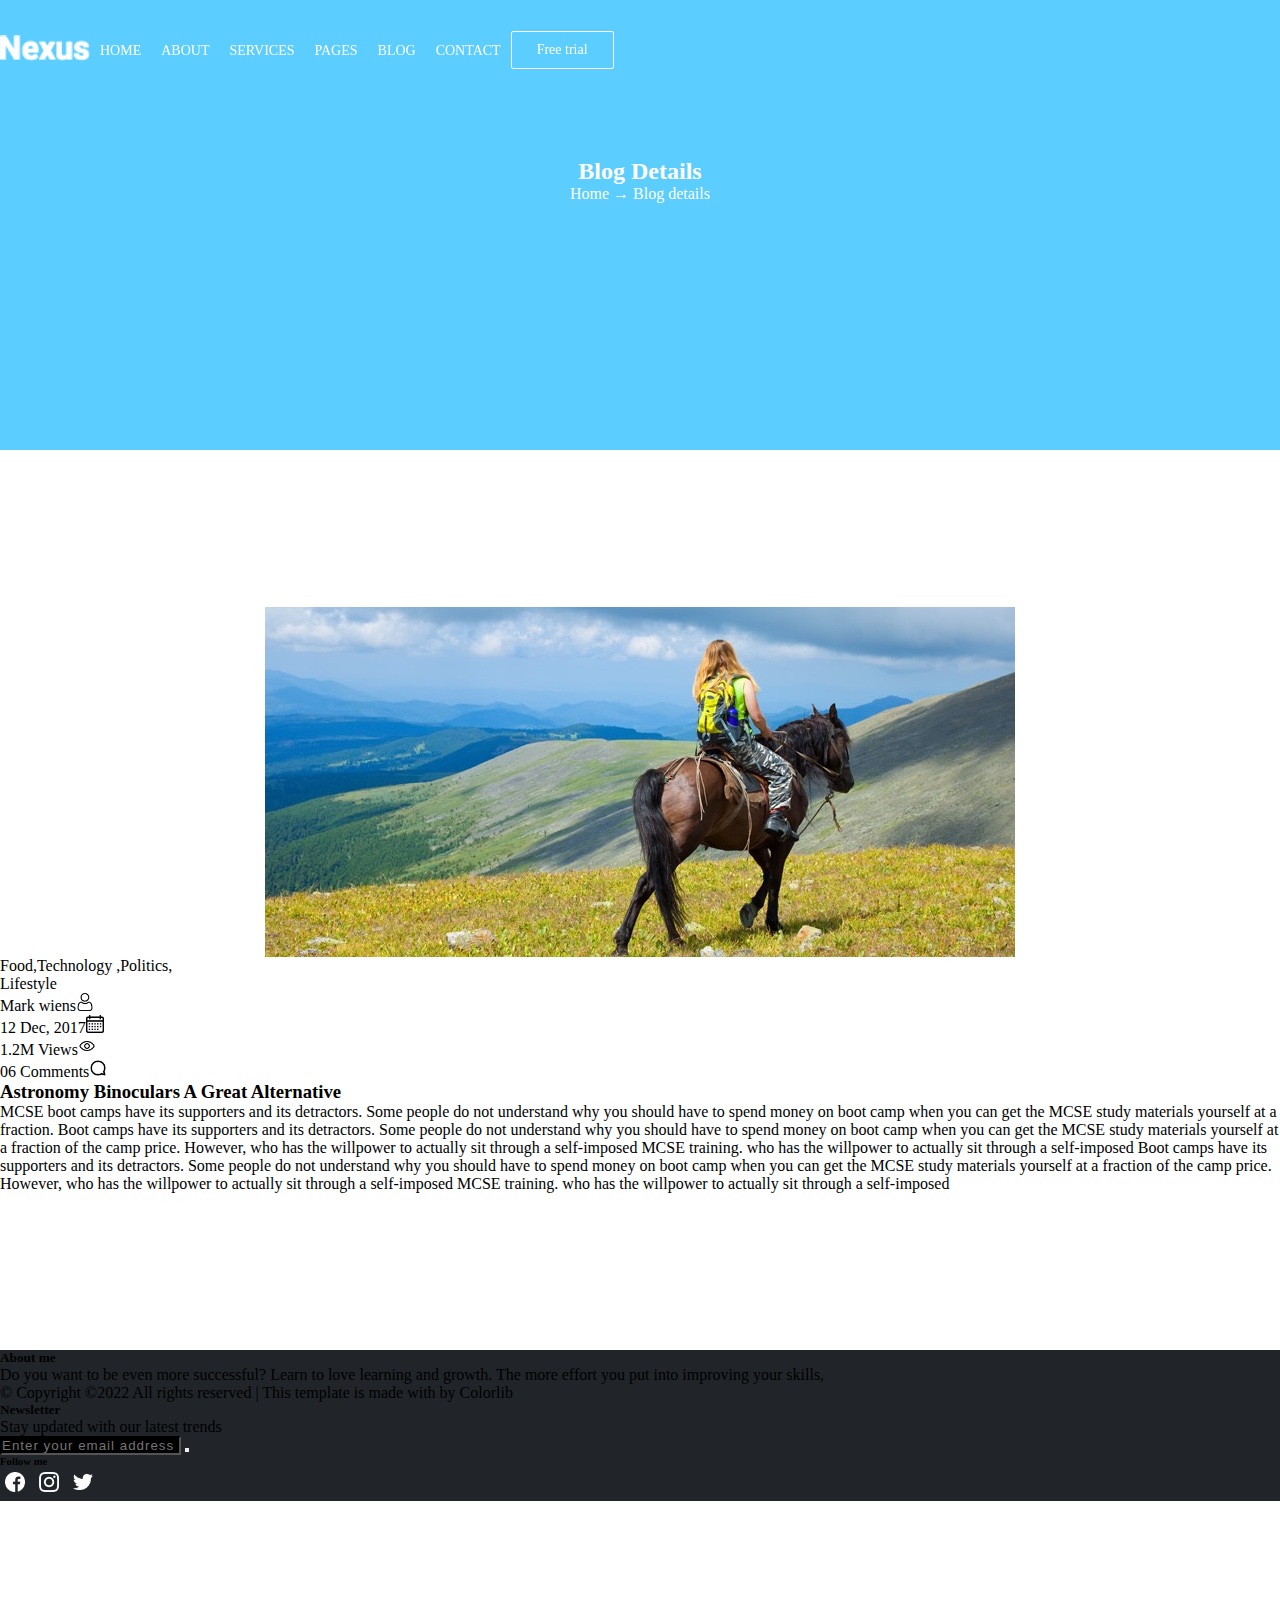
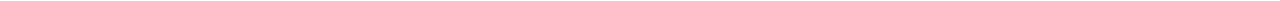
<file: blog-details.html>
<!DOCTYPE html>
<html lang="en">
<head>
    <meta charset="UTF-8">
    <meta http-equiv="X-UA-Compatible" content="IE=edge">
    <meta name="viewport" content="width=device-width, initial-scale=1.0">
    
    <link rel="stylesheet" href="style.css">
    <link href="https://cdn.jsdelivr.net/npm/bootstrap@5.2.1/dist/css/bootstrap.min.css" rel="stylesheet" integrity="sha384-iYQeCzEYFbKjA/T2uDLTpkwGzCiq6soy8tYaI1GyVh/UjpbCx/TYkiZhlZB6+fzT" crossorigin="anonymous">
    <link rel="shortcut icon" href="Images/svg-black-and-whiteblack-buildin.png" type="image/x-icon">
    <title>Nexus SaaS</title>
</head>
<body>
    <div class="heder-2">
    
        <div class="navbar">
            <div class="container  ">
                
                <a href="#"> <img src="Images/logo.png" id="logo"> </a> 
                
                <ul >
                    <li><a href="index.html ">Home</a></li>
                    <li><a href="about.html">About</a></li>
                    <li><a href="service.html">Services</a></li>
              
                  <div class="dropdown">
                <span>    <li><a href="#">Pages  </a></li></span>
                    <div class="dropdown-content">
                        <div id="preko">
                        <li> <a href="price.html">Pricing</a></li>

                            <li> <a href="#">Elements</a></li>
                        </div>
                    </div>
                  </div>
                  <div class="dropdown">
                    <span>    <li><a href="#">Blog  </a></li></span>
                        <div class="dropdown-content">
                            <div id="preko">
                            <li> <a href="blog.html">Blog</a></li>
    
                                <li> <a href="#">Blog details</a></li>
                            </div>
                        </div>
                      </div>
                    <li><a href="kontakt.html   ">contact</a></li>
                </ul>
                <div class="Free">
                    <a href="#">Free trial</a>
                </div>
            </div>
        </div>
        <div class="col-md-12">
    
            <div class="main-2">
                <h2>Blog Details</h2> 
                
                <p>Home &rarr;  Blog details</p>
            </div>
    </div>
        </div>


        <section>
            <div class="blog-details">
                <div class="container con4">

                    
                    <img src="Images/blog details1.png" alt="">
                        <!-- <div class="blog-details-view"> -->
                            <!-- <div class="blog-sekcija-2-row"> -->
                                <div class="blog-sekcija-2-text m-3 ">
                                    
                                    <p>Food,<a href="#">Technology</a>  ,Politics,<br> Lifestyle</p>
                                    <p>Mark wiens<a href="#"><img src="Images/user.png"></a></p>
                                    <p>12 Dec, 2017<a href="#"><img src="Images/calendar.png"></a></p>
                                    <p>1.2M Views<a href="#"><img src="Images/visibility.png"></a></p>
                                    <p>06 Comments<a href="#"><img src="Images/bubble-chat.png"></a></p>
                                    <div class="blog-sekcija-3-text m-3 ">
                                    
                                    <h3>Astronomy Binoculars A Great Alternative</h3>
                                    
                                    <p>MCSE boot camps have its supporters and its detractors. Some people do not understand why you should have to spend money on boot camp when you can get the MCSE study materials yourself at a fraction.
                                        
                                        Boot camps have its supporters and its detractors. Some people do not understand why you should have to spend money on boot camp when you can get the MCSE study materials yourself at a fraction of the camp price. However, who has the willpower to actually sit through a self-imposed MCSE training. who has the willpower to actually sit through a self-imposed
                                        
                                        Boot camps have its supporters and its detractors. Some people do not understand why you should have to spend money on boot camp when you can get the MCSE study materials yourself at a fraction of the camp price. However, who has the willpower to actually sit through a self-imposed MCSE training. who has the willpower to actually sit through a self-imposed</p>
                                    </div>
                                </div>
                            </div>
                    </div>
            </div>
        </section>

        <!-- footer -->
<footer class="w-100 py-4 flex-shrink-0">
    <div class="container py-4">
        <div class="row gy-4 gx-5">
            <div class="col-lg-4 col-md-6">
                <h5 class="h1 text-white">About me</h5>
                <p class="small text-muted">Do you want to be even more successful? Learn to love learning and growth. The more effort you put into improving your skills,</p>
                <p class="small text-muted mb-0">&copy; Copyright ©2022 All rights reserved | This template is made with  by <a target="_blank" href="https://colorlib.com/"> Colorlib </a></p>
            </div>
      
            <div class="col-lg-4 col-md-6">
                <h5 class="text-white mb-3">Newsletter</h5>
                <p class="small text-muted">Stay updated with our latest trends</p>
                <form action="#">
                    <div class="input-group mb-3">
                        <input class="form-control" type="email" placeholder="Enter your email address" aria-label="Enter your email address" aria-describedby="button-addon2">
                        <button class="btn btn-primary "  id="button-addon2" type="button"><i class="fas fa-paper-plane"></i></button>
                    </div>
                </form>
            </div>
            <div class="col-lg-4 col-md-6">
                <h6 class="h1 text-white">Follow me</h6>
              <a target="_blank" href="https://www.facebook.com/centar.nit/"><img src="Images/facebook (1).png" class="icons"></a>
                <a target="_blank" href="https://www.instagram.com/centar.nit/"><img src="Images/instagram (1).png" class="icons"></a>
                <a target="_blank" href="https://twitter.com/centernit"><img src="Images/twitter.png" class="icons"></a>
            </div>
        </div>
     </div>
</div>
    </div>
    
</footer>
</div>
</body>
</html>
</file>
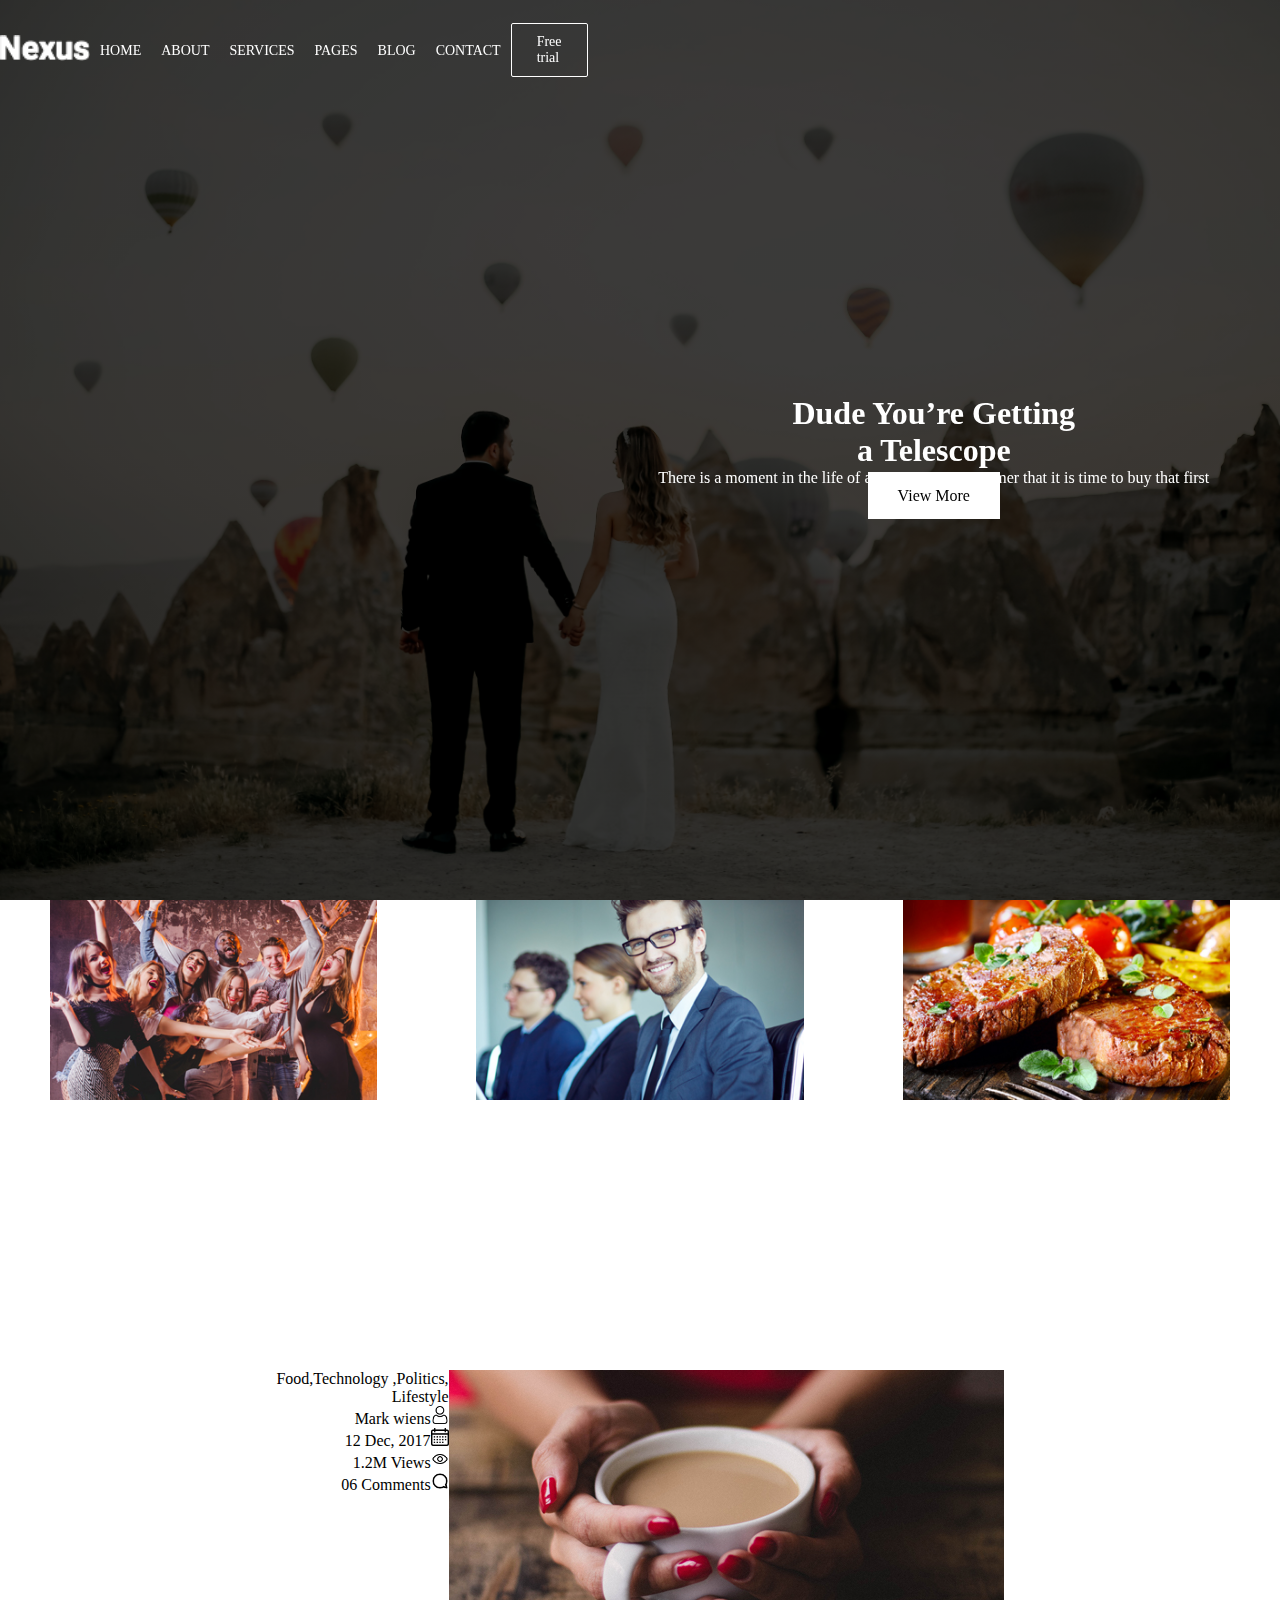
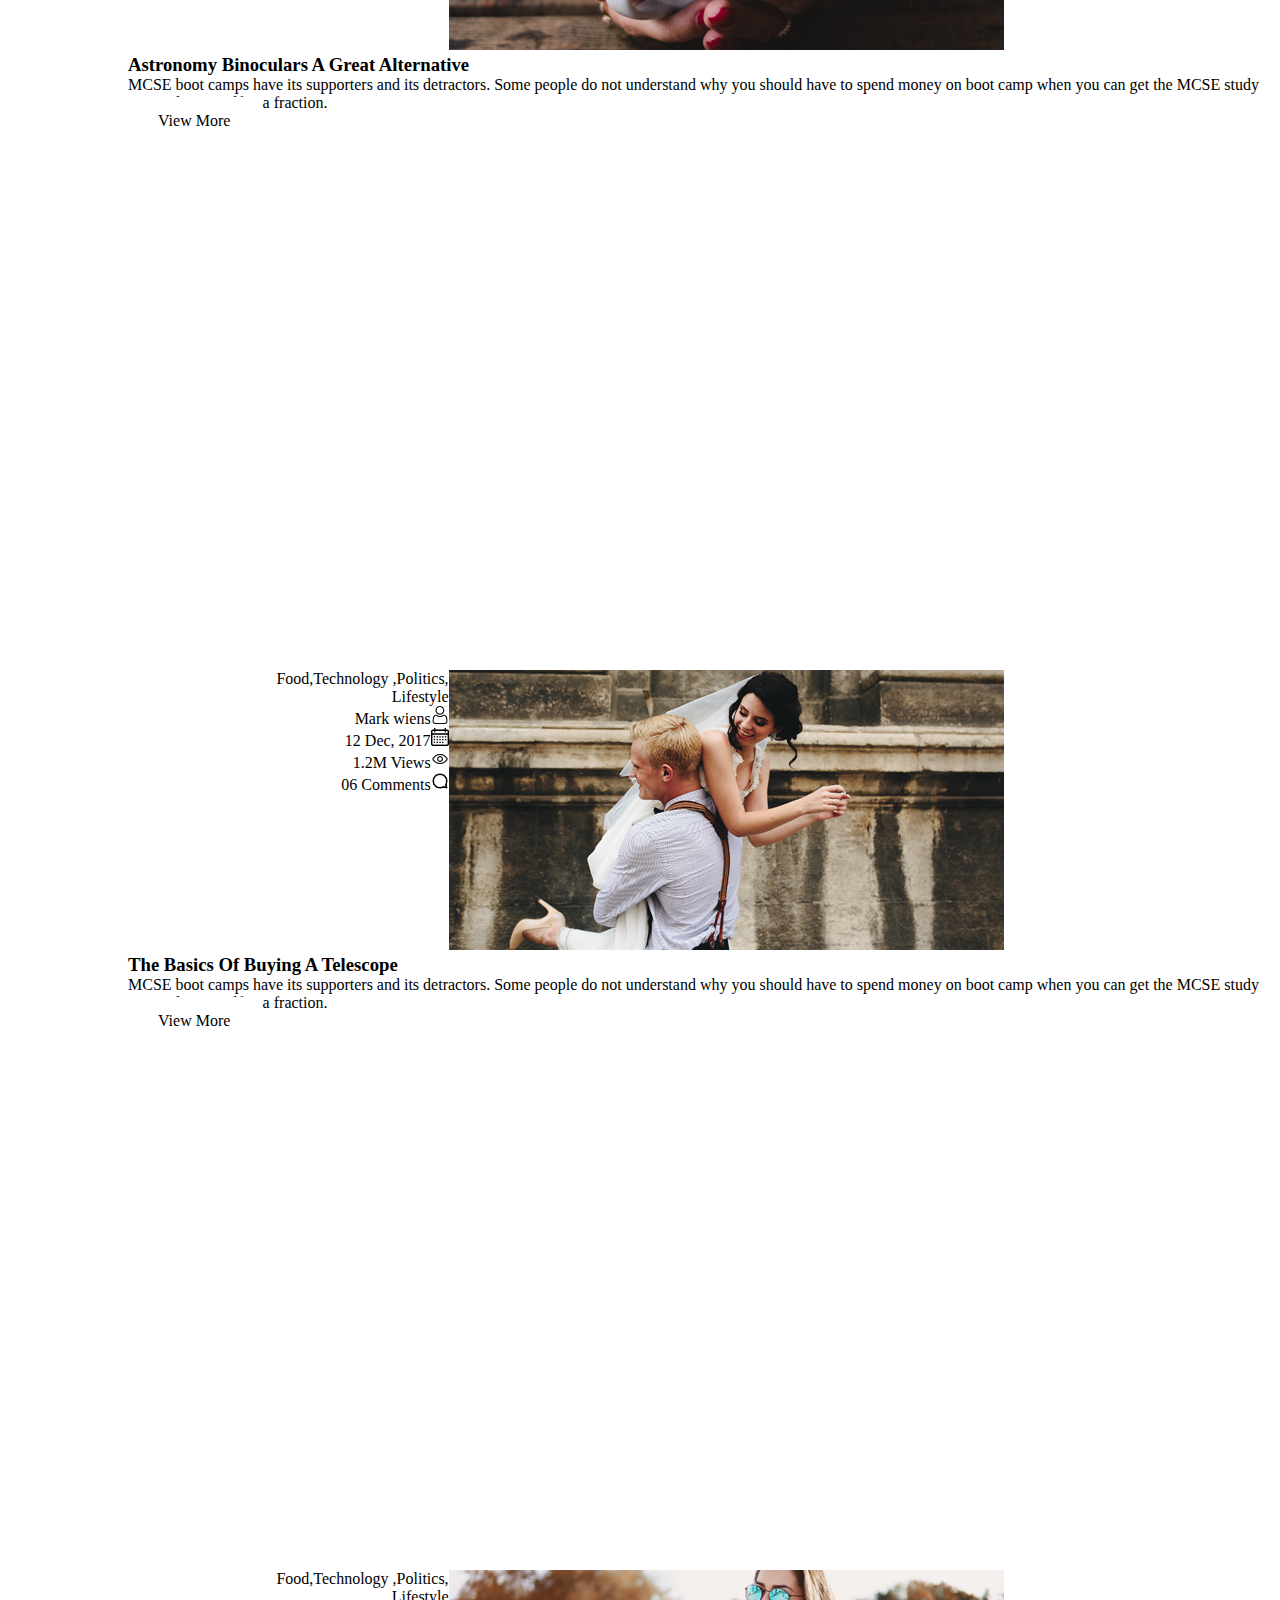
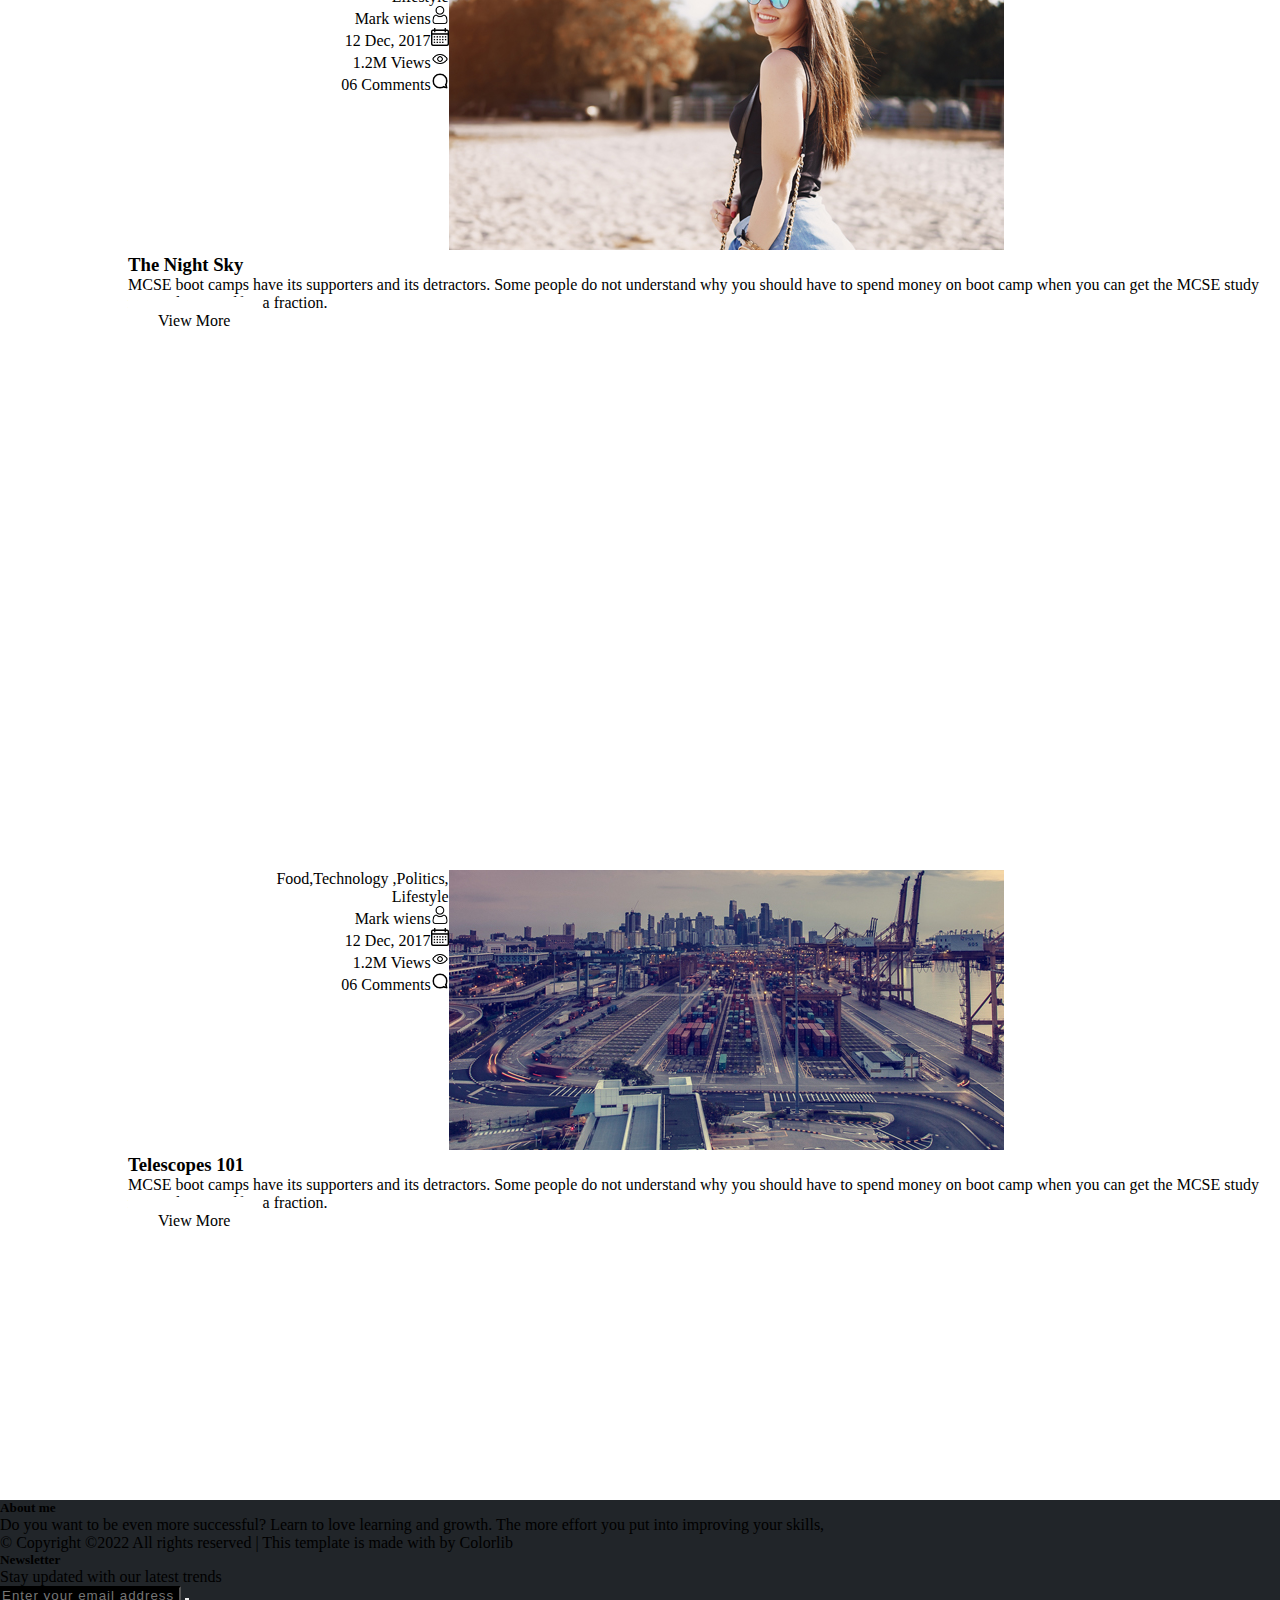
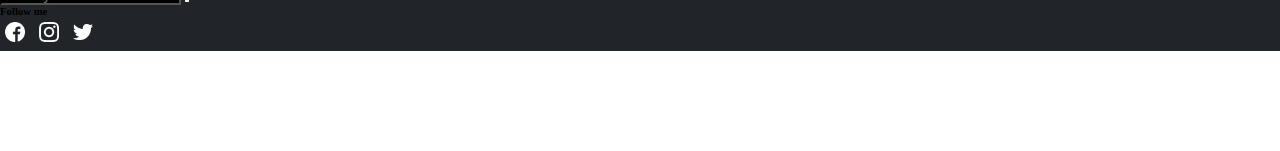
<file: blog.html>
<!DOCTYPE html>
<html lang="en">
<head>
    <meta charset="UTF-8">
    <meta http-equiv="X-UA-Compatible" content="IE=edge">
    <meta name="viewport" content="width=device-width, initial-scale=1.0">
    
    <link rel="stylesheet" href="style.css">
    <link href="https://cdn.jsdelivr.net/npm/bootstrap@5.2.1/dist/css/bootstrap.min.css" rel="stylesheet" integrity="sha384-iYQeCzEYFbKjA/T2uDLTpkwGzCiq6soy8tYaI1GyVh/UjpbCx/TYkiZhlZB6+fzT" crossorigin="anonymous">
    <link rel="shortcut icon" href="Images/svg-black-and-whiteblack-buildin.png" type="image/x-icon">
    <title>Nexus SaaS</title>
</head>
<body>
    <div class="heder-3">
        <div class="navbar">
            <div class="container  ">
                
                <a href="#"> <img src="Images/logo.png" id="logo"> </a> 
                
                <ul >
                    <li><a href="index.html">Home</a></li>
                    <li><a href="about.html">About</a></li>
                    <li><a href="service.html">Services</a></li>
              
                  <div class="dropdown">
                <span>    <li><a href="#">Pages  </a></li></span>
                    <div class="dropdown-content">
                        <div id="preko">
                        <li> <a href="price.html">Pricing</a></li>

                            <li> <a href="#">Elements</a></li>
                        </div>
                    </div>
                  </div>
                  <div class="dropdown">
                    <span>    <li><a href="#">Blog  </a></li></span>
                        <div class="dropdown-content">
                            <div id="preko">
                            <li> <a href="blog.html">Blog</a></li>
    
                                <li> <a href="blog-details.html">Blog details</a></li>
                            </div>
                        </div>
                      </div>
                    <li><a href="kontakt.html">contact</a></li>
                </ul>
                <div class="Free">
                    <a href="#">Free trial</a>
                </div>
            </div>
            <div class="heder-3text">
                <h1>Dude You’re Getting <br>a Telescope</h1>
                
                <p>There is a moment in the life of any aspiring astronomer that it is time to buy that first</p>
                <div class="view-more my-5">
                    
                    <a href="#">View More</a>
                </div>
            </div>
        </div>
    </div>

        <section> 
            <div class="blog-sekcija-1 my-5">
                <!-- <div class="preko-slike"> -->
                    
                    <img src="Images/blog slika 1.png" alt="">
                <!-- </div> -->
                <img src="Images/blog slika 2.png" alt="">
                <img src="Images/blog slika 3.png" alt="">

            </div>
        </section>

        <section>
            <div class="blog-sekcija-2">
                
                <div class="blog-sekcija-2-row">
                    <div class="blog-sekcija-2-text m-3 ">
                        
                        <p>Food,<a href="#">Technology</a>  ,Politics,<br> Lifestyle</p>
                        <p>Mark wiens<a href="#"><img src="Images/user.png"></a></p>
                        <p>12 Dec, 2017<a href="#"><img src="Images/calendar.png"></a></p>
                        <p>1.2M Views<a href="#"><img src="Images/visibility.png"></a></p>
                        <p>06 Comments<a href="#"><img src="Images/bubble-chat.png"></a></p>
                    </div>
                    <div class="blog-sekcija-2-image ">
                        
                        <img src="Images/sekcija-2-blog-1.png" alt="">
                    </div>
                    </div>
                  
                    <div class="blog-sekcija-2-a-text col-md-6">

                        
                      
                            
                            <h3><a href="#">Astronomy Binoculars A Great Alternative</a></h3>
                            <p>MCSE boot camps have its supporters and its detractors. Some people do not understand why you should have to spend money on boot camp when you can get the MCSE study materials yourself at a fraction.</p>
                            <div class="view-more my-5">
                    
                                <a href="#">View More</a>
                            </div>
                        </div>
                    
                </div>
        </section>
        <section>
            <div class="blog-sekcija-2">
                
                <div class="blog-sekcija-2-row">
                    <div class="blog-sekcija-2-text m-3 ">
                        
                        <p>Food,<a href="#">Technology</a>  ,Politics,<br> Lifestyle</p>
                        <p>Mark wiens<a href="#"><img src="Images/user.png"></a></p>
                        <p>12 Dec, 2017<a href="#"><img src="Images/calendar.png"></a></p>
                        <p>1.2M Views<a href="#"><img src="Images/visibility.png"></a></p>
                        <p>06 Comments<a href="#"><img src="Images/bubble-chat.png"></a></p>
                    </div>
                    <div class="blog-sekcija-2-image ">
                        
                        <img src="Images/slika blog2.png" alt="">
                    </div>
                    </div>
                  
                    <div class="blog-sekcija-2-a-text col-md-6">

                        
                      
                            
                            <h3><a href="#">The Basics Of Buying A Telescope</a></h3>
                            <p>MCSE boot camps have its supporters and its detractors. Some people do not understand why you should have to spend money on boot camp when you can get the MCSE study materials yourself at a fraction.</p>
                            <div class="view-more my-5">
                    
                                <a href="#">View More</a>
                            </div>
                        </div>
                    
                </div>
        </section>

        <section>
            <div class="blog-sekcija-2">
                
                <div class="blog-sekcija-2-row">
                    <div class="blog-sekcija-2-text m-3 ">
                        
                        <p>Food,<a href="#">Technology</a>  ,Politics,<br> Lifestyle</p>
                        <p>Mark wiens<a href="#"><img src="Images/user.png"></a></p>
                        <p>12 Dec, 2017<a href="#"><img src="Images/calendar.png"></a></p>
                        <p>1.2M Views<a href="#"><img src="Images/visibility.png"></a></p>
                        <p>06 Comments<a href="#"><img src="Images/bubble-chat.png"></a></p>
                    </div>
                    <div class="blog-sekcija-2-image ">
                        
                        <img src="Images/slika blog3.png" alt="">
                    </div>
                    </div>
                  
                    <div class="blog-sekcija-2-a-text col-md-6">

                        
                      
                            
                            <h3><a href="#">The Night Sky</a></h3>
                            <p>MCSE boot camps have its supporters and its detractors. Some people do not understand why you should have to spend money on boot camp when you can get the MCSE study materials yourself at a fraction.</p>
                            <div class="view-more my-5">
                    
                                <a href="#">View More</a>
                            </div>
                        </div>
                    
                </div>
        </section>


        <section>
            <div class="blog-sekcija-2">
                
                <div class="blog-sekcija-2-row">
                    <div class="blog-sekcija-2-text m-3 ">
                        
                        <p>Food,<a href="#">Technology</a>  ,Politics,<br> Lifestyle</p>
                        <p>Mark wiens<a href="#"><img src="Images/user.png"></a></p>
                        <p>12 Dec, 2017<a href="#"><img src="Images/calendar.png"></a></p>
                        <p>1.2M Views<a href="#"><img src="Images/visibility.png"></a></p>
                        <p>06 Comments<a href="#"><img src="Images/bubble-chat.png"></a></p>
                    </div>
                    <div class="blog-sekcija-2-image ">
                        
                        <img src="Images/slika blog4.png" alt="">
                    </div>
                    </div>
                  
                    <div class="blog-sekcija-2-a-text col-md-6">

                        
                      
                            
                            <h3><a href="#">Telescopes 101</a></h3>
                            <p>MCSE boot camps have its supporters and its detractors. Some people do not understand why you should have to spend money on boot camp when you can get the MCSE study materials yourself at a fraction.</p>
                            <div class="view-more my-5">
                    
                                <a href="#">View More</a>
                            </div>
                        </div>
                    
                </div>
        </section>

       <!-- footer -->
<footer class="w-100 py-4 flex-shrink-0">
    <div class="container py-4">
        <div class="row gy-4 gx-5">
            <div class="col-lg-4 col-md-6">
                <h5 class="h1 text-white">About me</h5>
                <p class="small text-muted">Do you want to be even more successful? Learn to love learning and growth. The more effort you put into improving your skills,</p>
                <p class="small text-muted mb-0">&copy; Copyright ©2022 All rights reserved | This template is made with  by <a target="_blank" href="https://colorlib.com/"> Colorlib </a></p>
            </div>
      
            <div class="col-lg-4 col-md-6">
                <h5 class="text-white mb-3">Newsletter</h5>
                <p class="small text-muted">Stay updated with our latest trends</p>
                <form action="#">
                    <div class="input-group mb-3">
                        <input class="form-control" type="email" placeholder="Enter your email address" aria-label="Enter your email address" aria-describedby="button-addon2">
                        <button class="btn btn-primary "  id="button-addon2" type="button"><i class="fas fa-paper-plane"></i></button>
                    </div>
                </form>
            </div>
            <div class="col-lg-4 col-md-6">
                <h6 class="h1 text-white">Follow me</h6>
              <a target="_blank" href="https://www.facebook.com/centar.nit/"><img src="Images/facebook (1).png" class="icons"></a>
                <a target="_blank" href="https://www.instagram.com/centar.nit/"><img src="Images/instagram (1).png" class="icons"></a>
                <a target="_blank" href="https://twitter.com/centernit"><img src="Images/twitter.png" class="icons"></a>
            </div>
        </div>
     </div>
</div>
    </div>
    
</footer>
</div>

    <script src="https://cdn.jsdelivr.net/npm/bootstrap@5.2.1/dist/js/bootstrap.bundle.min.js" integrity="sha384-u1OknCvxWvY5kfmNBILK2hRnQC3Pr17a+RTT6rIHI7NnikvbZlHgTPOOmMi466C8" crossorigin="anonymous"></script>

</body>
</html>
</file>
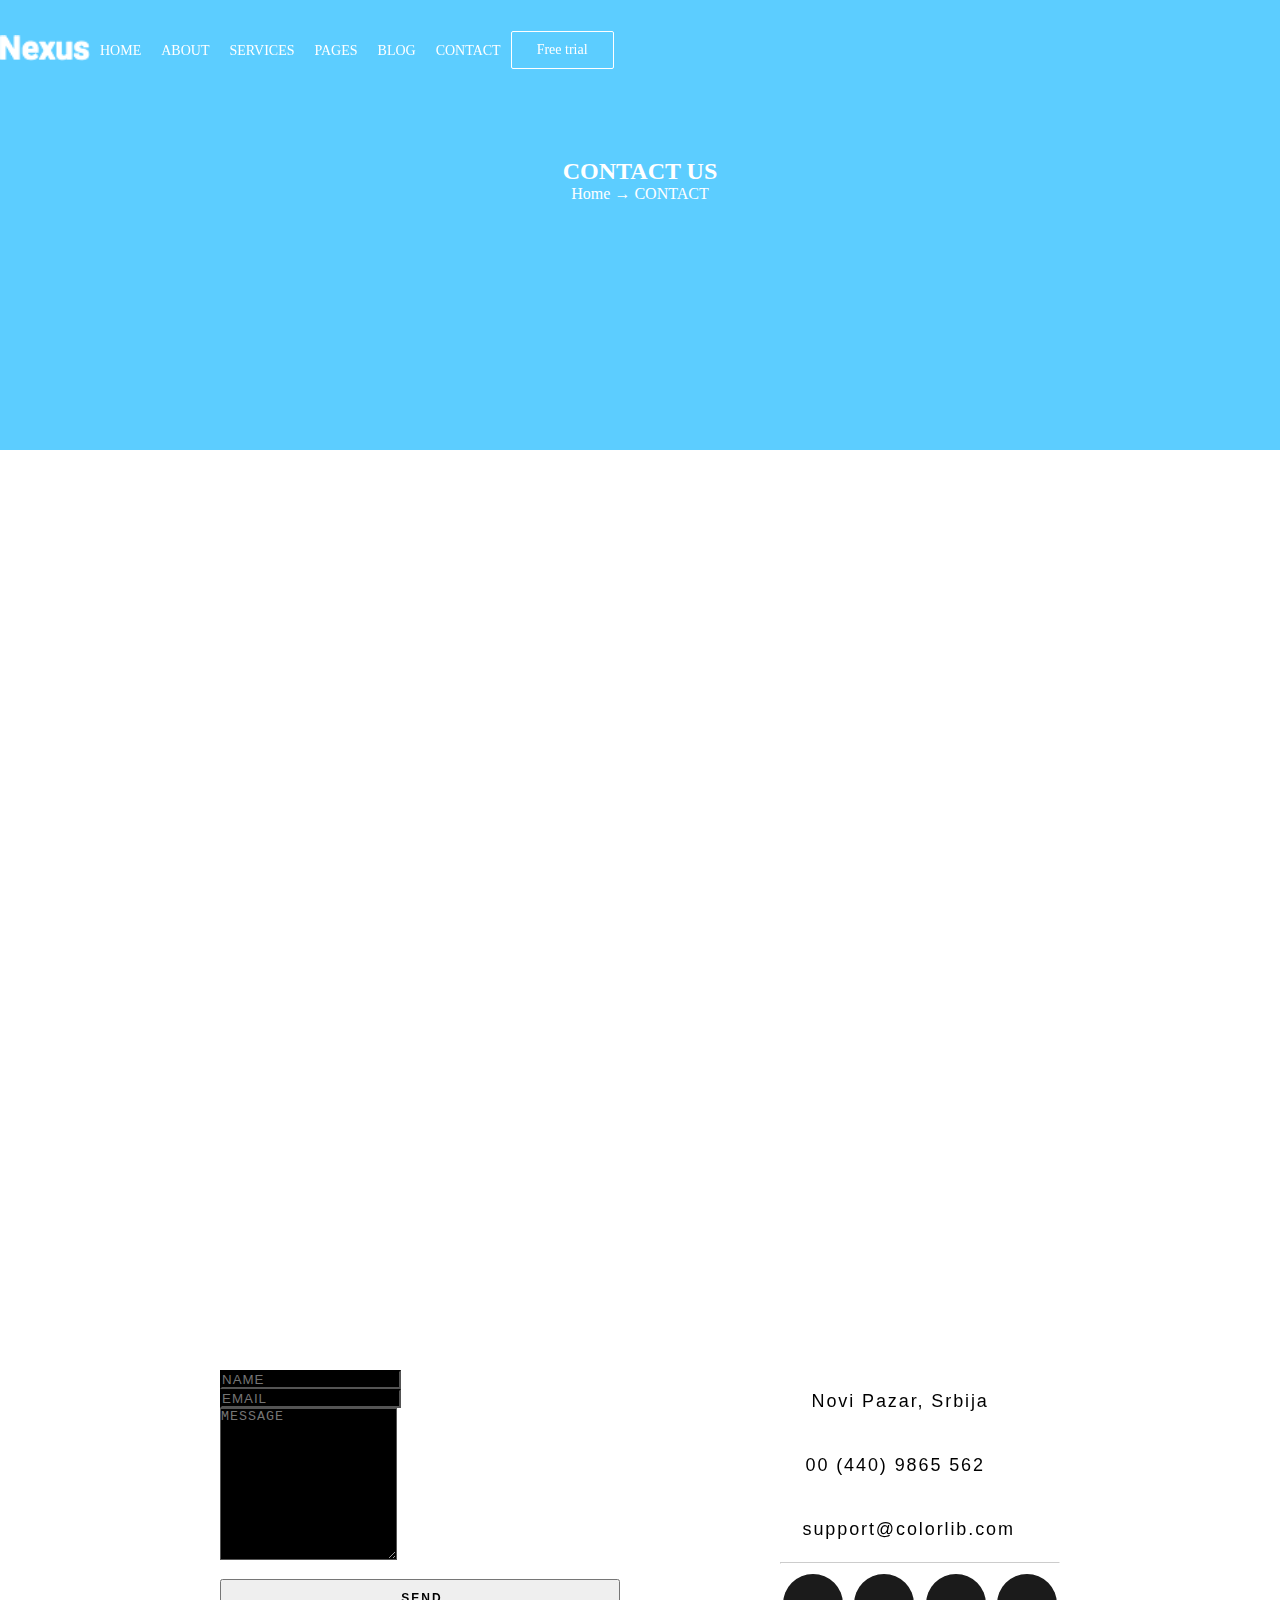
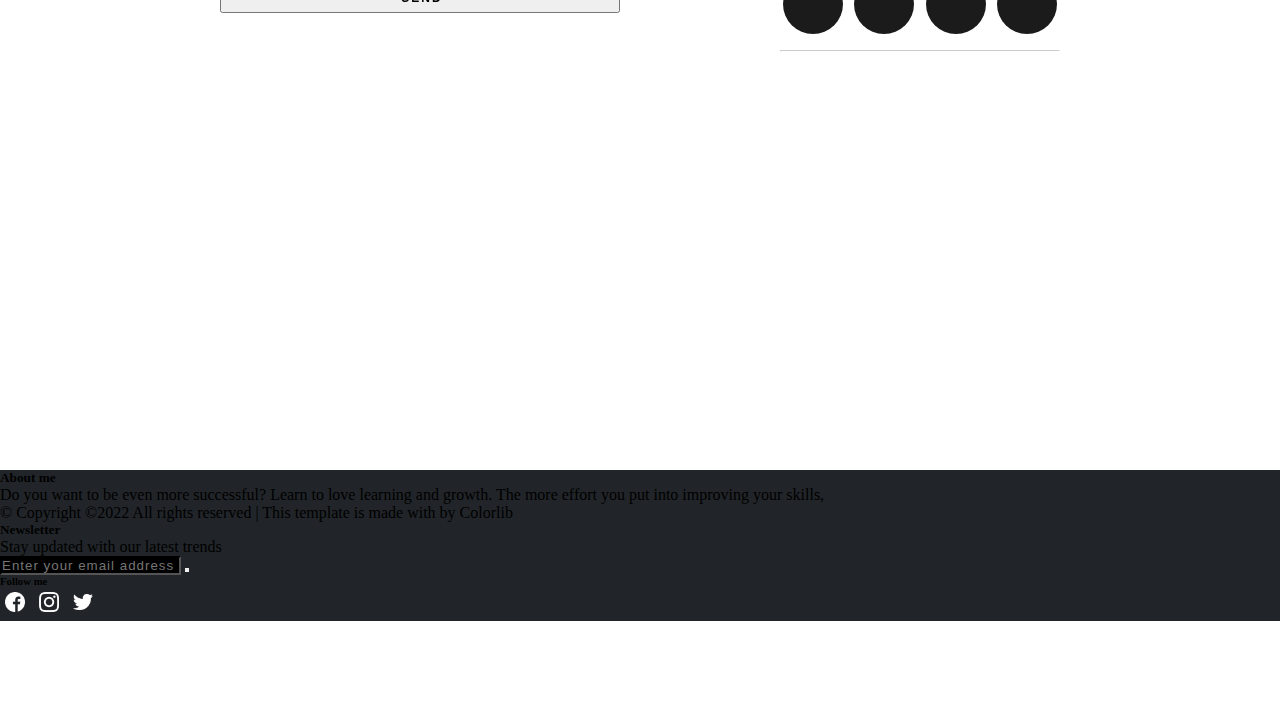
<file: kontakt.html>
<!DOCTYPE html>
<html lang="en">
<head>
    <meta charset="UTF-8">
    <meta http-equiv="X-UA-Compatible" content="IE=edge">
    <meta name="viewport" content="width=device-width, initial-scale=1.0">
    <link rel="stylesheet" href="https://cdnjs.cloudflare.com/ajax/libs/font-awesome/6.2.0/css/all.min.css" integrity="sha512-xh6O/CkQoPOWDdYTDqeRdPCVd1SpvCA9XXcUnZS2FmJNp1coAFzvtCN9BmamE+4aHK8yyUHUSCcJHgXloTyT2A==" crossorigin="anonymous" referrerpolicy="no-referrer" />
    <link rel="stylesheet" href="style.css">
    <link href="https://cdn.jsdelivr.net/npm/bootstrap@5.2.1/dist/css/bootstrap.min.css" rel="stylesheet" integrity="sha384-iYQeCzEYFbKjA/T2uDLTpkwGzCiq6soy8tYaI1GyVh/UjpbCx/TYkiZhlZB6+fzT" crossorigin="anonymous">
    <link rel="shortcut icon" href="Images/svg-black-and-whiteblack-buildin.png" type="image/x-icon">
    <title>Nexus SaaS</title>
</head>
<body>
    <div class="heder-2">
    
        <div class="navbar">
            <div class="container  ">
                
                <a href="#"> <img src="Images/logo.png" id="logo"> </a> 
                
                <ul >
                    <li><a href="index.html ">Home</a></li>
                    <li><a href="about.html">About</a></li>
                    <li><a href="service.html">Services</a></li>
              
                  <div class="dropdown">
                <span>    <li><a href="#">Pages  </a></li></span>
                    <div class="dropdown-content">
                        <div id="preko">
                        <li> <a href="price.html">Pricing</a></li>

                            <li> <a href="#">Elements</a></li>
                        </div>
                    </div>
                  </div>
                  <div class="dropdown">
                    <span>    <li><a href="#">Blog  </a></li></span>
                        <div class="dropdown-content">
                            <div id="preko">
                            <li> <a href="blog.html">Blog</a></li>
    
                                <li> <a href="blog-details.html">Blog details</a></li>
                            </div>
                        </div>
                      </div>
                    <li><a href="kontakt.html">contact</a></li>
                </ul>
                <div class="Free">
                    <a href="#">Free trial</a>
                </div>
            </div>
        </div>
        <div class="col-md-12">
    
            <div class="main-2">
                <h2>CONTACT US</h2> 
                
                <p>Home &rarr;  CONTACT</p>
            </div>
    </div>
        </div>

        <section>
            <div class="mapa">
                <iframe src="https://www.google.com/maps/embed?pb=!1m18!1m12!1m3!1d2911.8068790901393!2d20.50633491548089!3d43.12958297914275!2m3!1f0!2f0!3f0!3m2!1i1024!2i768!4f13.1!3m3!1m2!1s0x475629fdc25ddb3b%3A0x9df351fb29056cf1!2sCentar%20NIT!5e0!3m2!1ssr!2srs!4v1664629047022!5m2!1ssr!2srs" width="1000" height="450" style="border:0;" allowfullscreen="" loading="lazy" referrerpolicy="no-referrer-when-downgrade"></iframe>
            </div>
        
        
        </section>
        <section>
           

            <section id="contact">
  
                <div class="contact-wrapper">
                
                
                  
                  <form id="contact-form" class="form-horizontal" role="form">
                     
                    <div class="form-group">
                      <div class="col-sm-12">
                        <input type="text" class="form-control" id="name" placeholder="NAME" name="name" value="" required>
                      </div>
                    </div>
              
                    <div class="form-group">
                      <div class="col-sm-12">
                        <input type="email" class="form-control" id="email" placeholder="EMAIL" name="email" value="" required>
                      </div>
                    </div>
              
                    <textarea class="form-control" rows="10" placeholder="MESSAGE" name="message" required></textarea>
                    
                    <button class="btn btn-primary send-button" id="submit" type="submit" value="SEND">
                      <div class="alt-send-button">
                        <i class="fa fa-paper-plane"></i><span class="send-text">SEND</span>
                      </div>
                    
                    </button>
                    
                  </form>
                  
          
                  
                    <div class="direct-contact-container">
              
                      <ul class="contact-list">
                        <li class="list-item"><i class="fa fa-map-marker fa-2x"><span class="contact-text place">Novi Pazar, Srbija</span></i></li>
                        
                        <li class="list-item"><i class="fa fa-phone fa-2x"><span class="contact-text phone"><a href="tel:1-212-555-5555" title="Give me a call">00 (440) 9865 562</a></span></i></li>
                        
                        <li class="list-item"><i class="fa fa-envelope fa-2x"><span class="contact-text gmail"><a href="mailto:#" title="Send me an email">support@colorlib.com</a></span></i></li>
                        
                      </ul>
              
                      <hr>
                      <ul class="social-media-list">
                        <li><a href="#" target="_blank" class="contact-icon">
                            <i class="fa-brands fa-codepen"></i></a>
                        </li>
                        <li><a href="#" target="_blank" class="contact-icon">
                            <i class="fa-brands fa-facebook"></i></a>
                        </li>
                        <li><a href="#" target="_blank" class="contact-icon">
                            <i class="fa-brands fa-instagram"></i></i></a>
                        </li>
                        <li><a href="#" target="_blank" class="contact-icon">
                            <i class="fa-brands fa-github"></i></i></a>
                        </li>       
                      </ul>
                      <hr>
              
                     
              
                    </div>
                  
                </div>
                </section>
              </section>  
                
              
        </section>
     <!-- footer -->
<footer class="w-100 py-4 flex-shrink-0">
    <div class="container py-4">
        <div class="row gy-4 gx-5">
            <div class="col-lg-4 col-md-6">
                <h5 class="h1 text-white">About me</h5>
                <p class="small text-muted">Do you want to be even more successful? Learn to love learning and growth. The more effort you put into improving your skills,</p>
                <p class="small text-muted mb-0">&copy; Copyright ©2022 All rights reserved | This template is made with  by <a target="_blank" href="https://colorlib.com/"> Colorlib </a></p>
            </div>
      
            <div class="col-lg-4 col-md-6">
                <h5 class="text-white mb-3">Newsletter</h5>
                <p class="small text-muted">Stay updated with our latest trends</p>
                <form action="#">
                    <div class="input-group mb-3">
                        <input class="form-control" type="email" placeholder="Enter your email address" aria-label="Enter your email address" aria-describedby="button-addon2">
                        <button class="btn btn-primary"  id="button-addon2" type="button"><i class="fas fa-paper-plane"></i></button>
                    </div>
                </form>
            </div>
            <div class="col-lg-4 col-md-6">
                <h6 class="h1 text-white">Follow me</h6>
              <a target="_blank" href="https://www.facebook.com/centar.nit/"><img src="Images/facebook (1).png" class="icons"></a>
                <a target="_blank" href="https://www.instagram.com/centar.nit/"><img src="Images/instagram (1).png" class="icons"></a>
                <a target="_blank" href="https://twitter.com/centernit"><img src="Images/twitter.png" class="icons"></a>
            </div>
        </div>
     
</div>
    </div>
    
</footer>
</div>






<script src="https://cdn.jsdelivr.net/npm/bootstrap@5.2.1/dist/js/bootstrap.bundle.min.js" integrity="sha384-u1OknCvxWvY5kfmNBILK2hRnQC3Pr17a+RTT6rIHI7NnikvbZlHgTPOOmMi466C8" crossorigin="anonymous"></script>

        </body>
        </html>
</file>
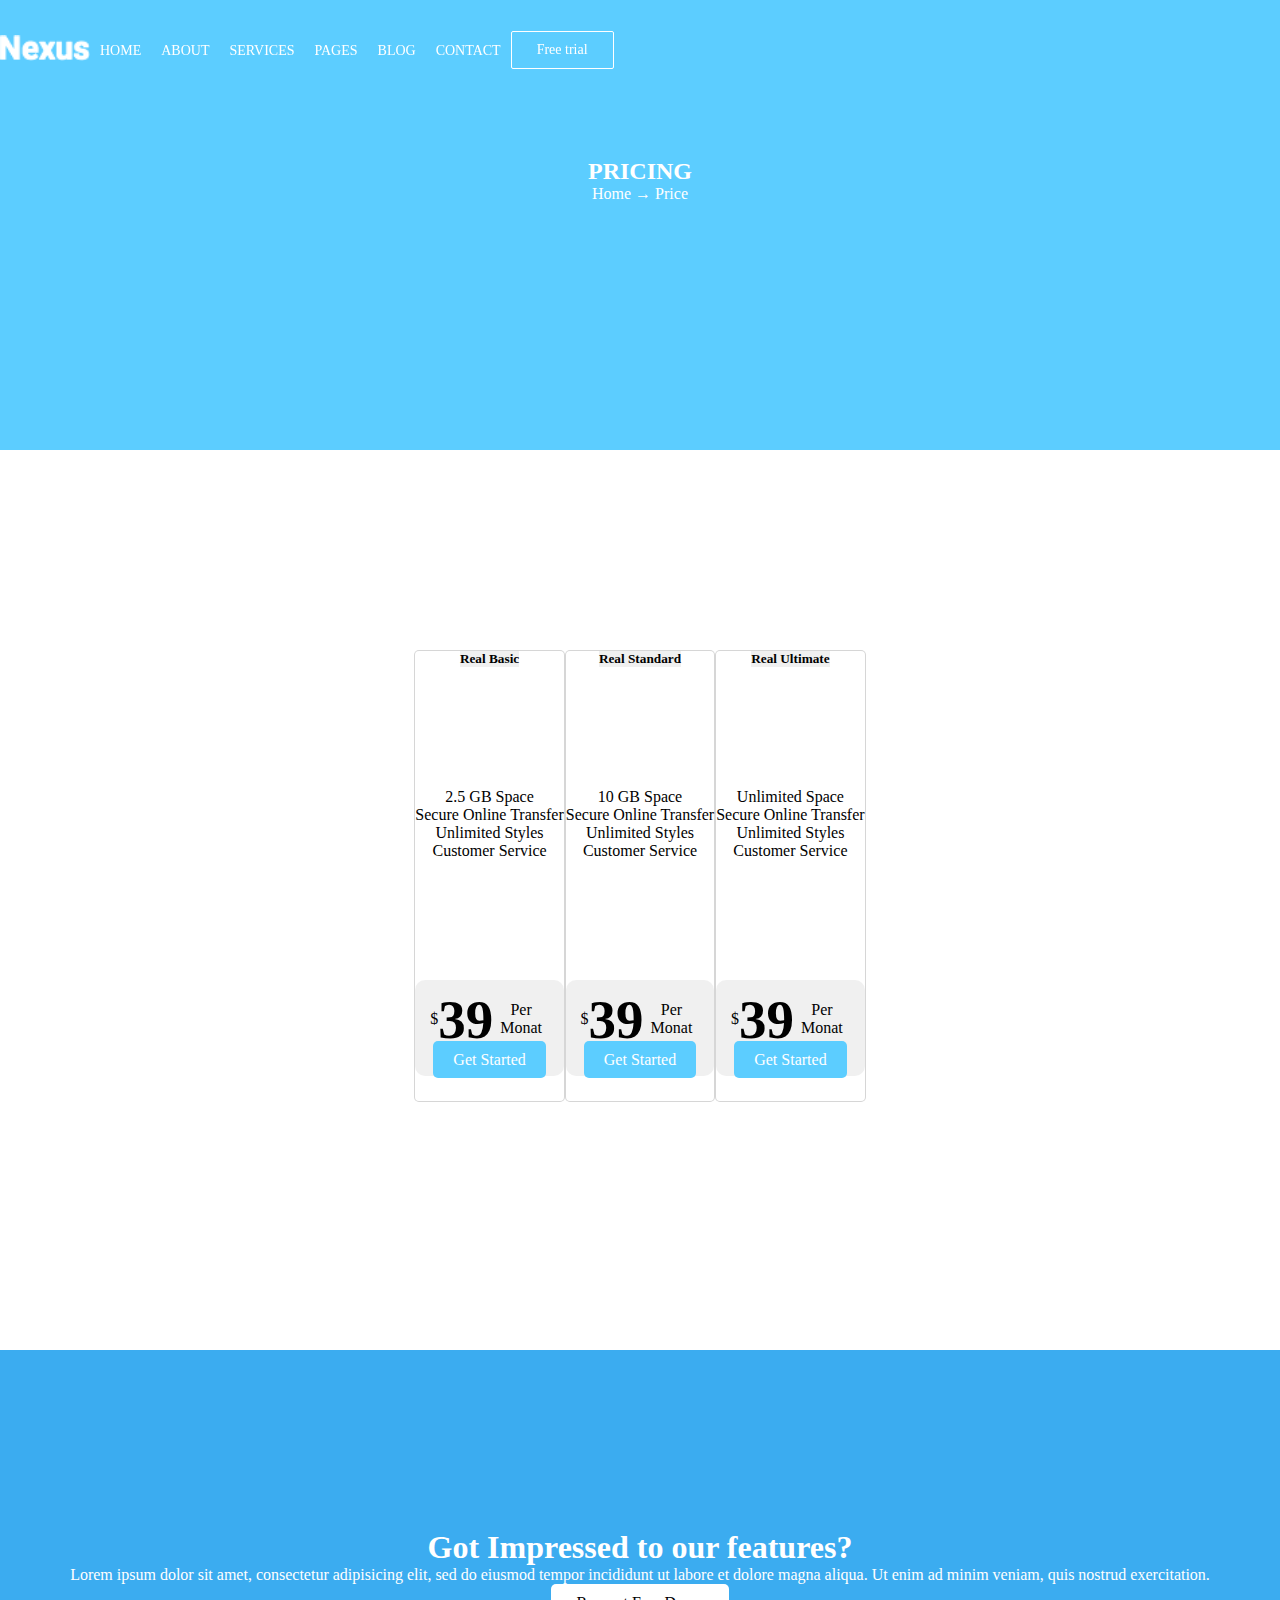
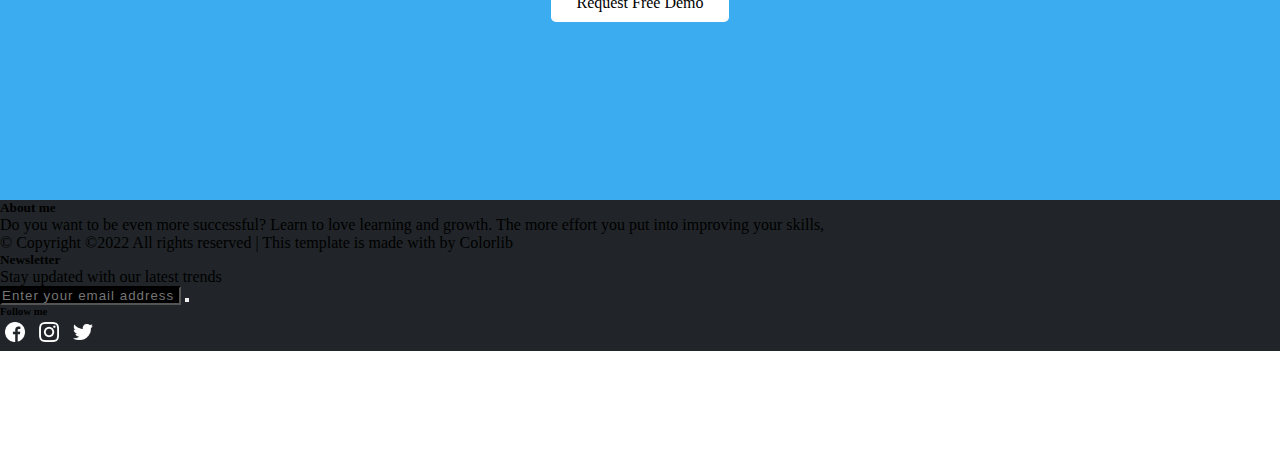
<file: price.html>
<!DOCTYPE html>
<html lang="en">
<head>
    <meta charset="UTF-8">
    <meta http-equiv="X-UA-Compatible" content="IE=edge">
    <meta name="viewport" content="width=device-width, initial-scale=1.0">
    <link rel="shortcut icon" href="Images/svg-black-and-whiteblack-buildin.png" type="image/x-icon">
    <title>Nexus SaaS</title>
    <link rel="stylesheet" href="style.css">
    <link href="https://cdn.jsdelivr.net/npm/bootstrap@5.2.1/dist/css/bootstrap.min.css" rel="stylesheet" integrity="sha384-iYQeCzEYFbKjA/T2uDLTpkwGzCiq6soy8tYaI1GyVh/UjpbCx/TYkiZhlZB6+fzT" crossorigin="anonymous">

</head>
<body>

    <div class="heder-2">
    
        <div class="navbar">
            <div class="container  ">
                
                <a href="#"> <img src="Images/logo.png" id="logo"> </a> 
                
                <ul >
                    <li><a href="index.html ">Home</a></li>
                    <li><a href="about.html">About</a></li>
                    <li><a href="service.html">Services</a></li>
              
                  <div class="dropdown">
                <span>    <li><a href="#">Pages  </a></li></span>
                    <div class="dropdown-content">
                        <div id="preko">
                        <li> <a href="price.html">Pricing</a></li>

                            <li> <a href="#">Elements</a></li>
                        </div>
                    </div>
                  </div>
                  <div class="dropdown">
                    <span>    <li><a href="#">Blog  </a></li></span>
                        <div class="dropdown-content">
                            <div id="preko">
                            <li> <a href="blog.html">Blog</a></li>
    
                                <li> <a href="blog-details.html">Blog details</a></li>
                            </div>
                        </div>
                      </div>
                    <li><a href="kontakt.html">contact</a></li>
                </ul>
                <div class="Free">
                    <a href="#">Free trial</a>
                </div>
            </div>
        </div>
        <div class="col-md-12">
    
            <div class="main-2">
                <h2>PRICING</h2> 
                
                <p>Home &rarr;  Price</p>
            </div>
    </div>
        </div>


        <div class="sekcija_placanja">

            <div class="placanje">
                
                <div class="placanje2 col-md-3 m-4 ">
                    <div class="p-3 naslov col-md-12">
                        
                        <h5>Real Basic</h5>
                    </div>
                    
                    <div class="text-placanje">
                        <p>2.5 GB Space</p>
                        <p> Secure Online Transfer</p>      
                        <p>Unlimited Styles</p>
                        <p>Customer Service</p>
                    </div>
                    <div class="placanje-block">
                    <div class="cena col-md-8">
    
                     
                         <p> $</p><h3>39</h3><p>Per Monat</p>
                        
                            </div>
                                <div class="dugme m-3">
                                
                                    <a href="#">Get Started</a>
                                
                    </div>
                    </div>
    
    
    
                </div>
                <div class="placanje2 col-md-3 m-4 ">
                    <div class="p-3 naslov col-md-12">
    
                        <h5>Real Standard</h5>
                        
                    </div>
                    <div class="text-placanje">
                        <p>10 GB Space</p>
                        <p> Secure Online Transfer</p>      
                        <p>Unlimited Styles</p>
                        <p>Customer Service</p>
                    </div>
                 
                    <div class="placanje-block">
                        <div class="cena col-md-8">
        
                         
                             <p> $</p><h3>39</h3><p>Per Monat</p>
                            
                                </div>
                                    <div class="dugme m-3">
                                    
                                        <a href="#">Get Started</a>
                                    
                        </div>
                        </div>
                        
                    
                </div>
                <div class="placanje2 col-md-3 m-4  ">
                    <div class="p-3 naslov col-md-12">
    
                        <h5>Real Ultimate</h5>
                    </div>
                    <div class="text-placanje">
                        <p>Unlimited Space</p>
                        <p> Secure Online Transfer</p>      
                        <p>Unlimited Styles</p>
                        <p>Customer Service</p>
                    </div>
                    <div class="placanje-block ">
                        <div class="cena col-md-8">
        
                         
                             <p> $</p><h3>39</h3><p>Per Monat</p>
                            
                                </div>
                                    <div class="dugme m-3">
                                    
                                        <a href="#">Get Started</a>
                                    
                        </div>
                        </div>
                </div>
            </div>
    
            
        </div>
    
    
    
    
        </div>    


        <div class="pre-futer">
            <h1>Got Impressed to our features?</h1>
            <div class="col-md-6">
    
                <p>Lorem ipsum dolor sit amet, consectetur adipisicing elit, sed do eiusmod tempor incididunt ut labore et dolore magna aliqua. Ut enim ad minim veniam, quis nostrud exercitation.</p>
            </div>
            <div class="botton-pre-footer">
    
                <a href="#">Request Free Demo</a>
            </div>
        </div>
    
   <!-- footer -->
<footer class="w-100 py-4 flex-shrink-0">
    <div class="container py-4">
        <div class="row gy-4 gx-5">
            <div class="col-lg-4 col-md-6">
                <h5 class="h1 text-white">About me</h5>
                <p class="small text-muted">Do you want to be even more successful? Learn to love learning and growth. The more effort you put into improving your skills,</p>
                <p class="small text-muted mb-0">&copy; Copyright ©2022 All rights reserved | This template is made with  by <a target="_blank" href="https://colorlib.com/"> Colorlib </a></p>
            </div>
      
            <div class="col-lg-4 col-md-6">
                <h5 class="text-white mb-3">Newsletter</h5>
                <p class="small text-muted">Stay updated with our latest trends</p>
                <form action="#">
                    <div class="input-group mb-3">
                        <input class="form-control" type="email" placeholder="Enter your email address" aria-label="Enter your email address" aria-describedby="button-addon2">
                        <button class="btn btn-primary "  id="button-addon2" type="button"><i class="fas fa-paper-plane"></i></button>
                    </div>
                </form>
            </div>
            <div class="col-lg-4 col-md-6">
                <h6 class="h1 text-white">Follow me</h6>
              <a target="_blank" href="https://www.facebook.com/centar.nit/"><img src="Images/facebook (1).png" class="icons"></a>
                <a target="_blank" href="https://www.instagram.com/centar.nit/"><img src="Images/instagram (1).png" class="icons"></a>
                <a target="_blank" href="https://twitter.com/centernit"><img src="Images/twitter.png" class="icons"></a>
            </div>
        </div>
     </div>
</div>
    </div>
    
</footer>
</div>

        <script src="https://cdn.jsdelivr.net/npm/bootstrap@5.2.1/dist/js/bootstrap.bundle.min.js" integrity="sha384-u1OknCvxWvY5kfmNBILK2hRnQC3Pr17a+RTT6rIHI7NnikvbZlHgTPOOmMi466C8" crossorigin="anonymous"></script>

   </body>
</html>
</file>
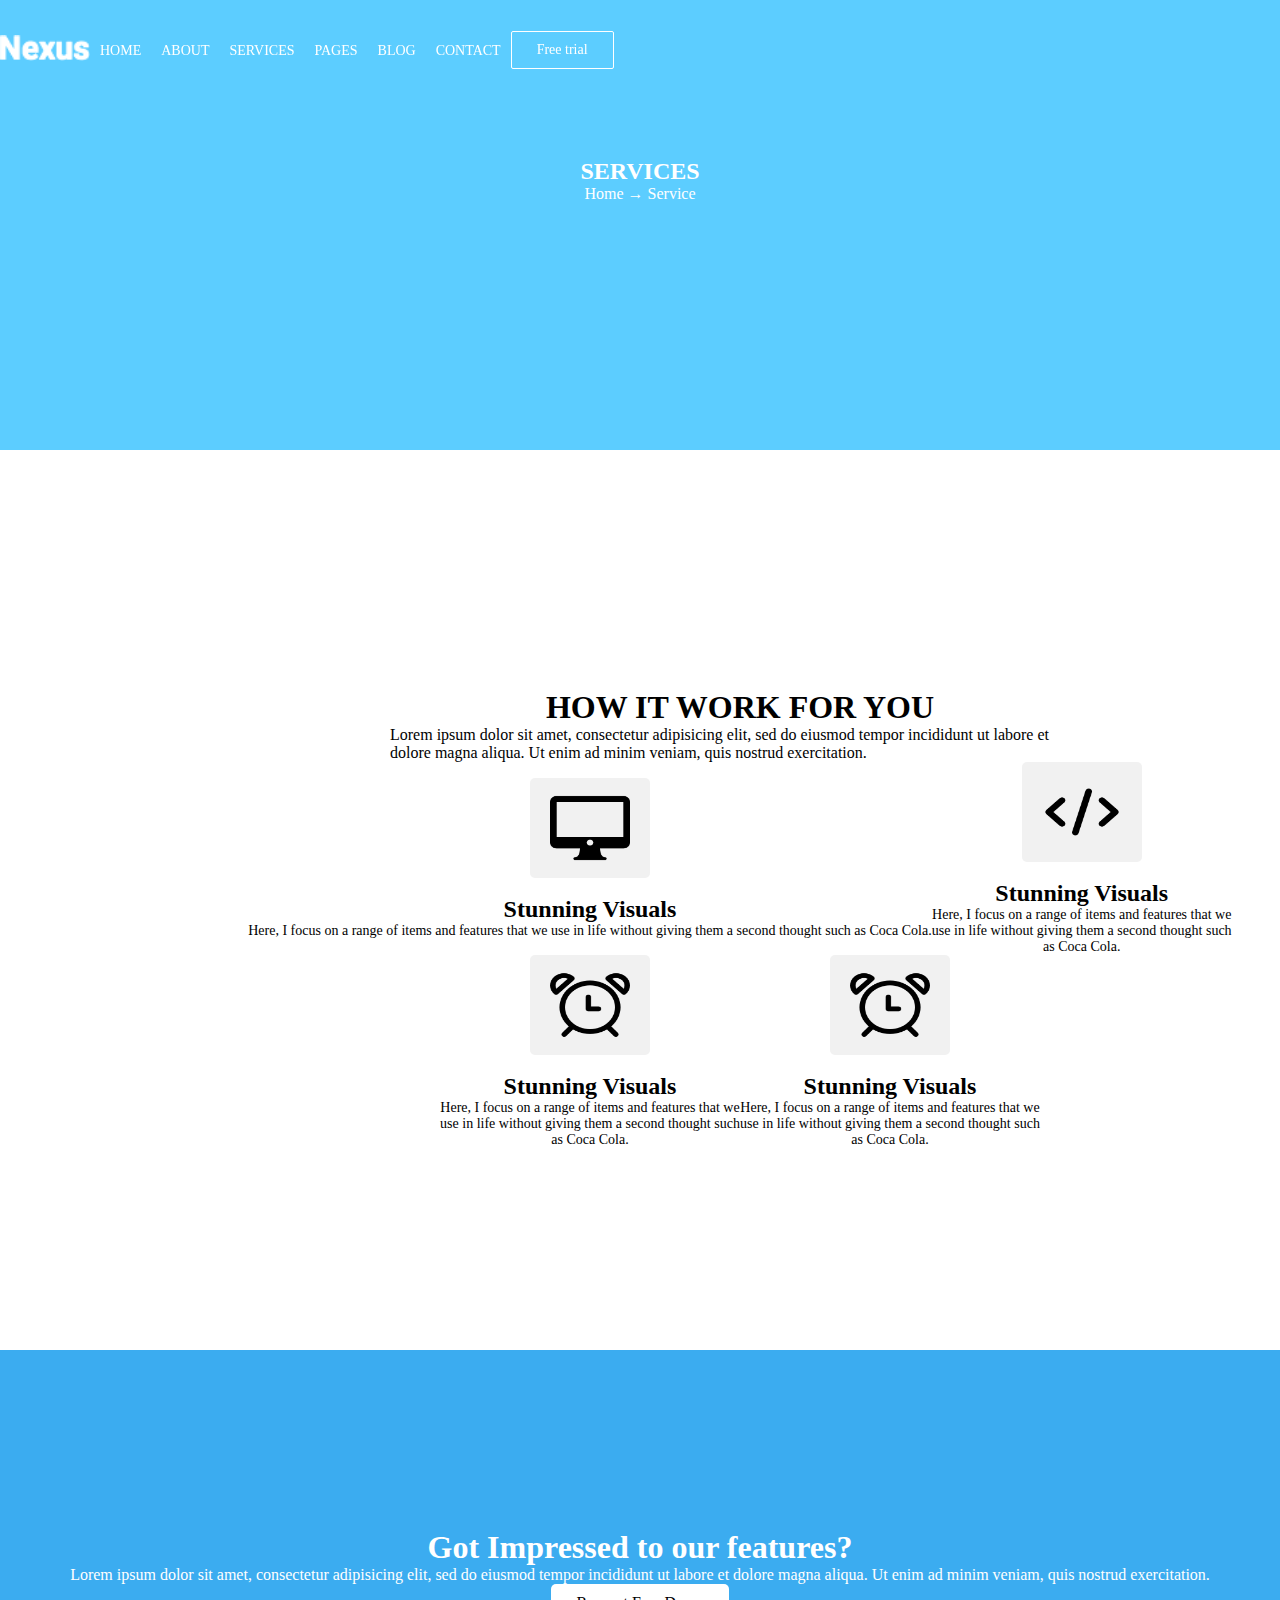
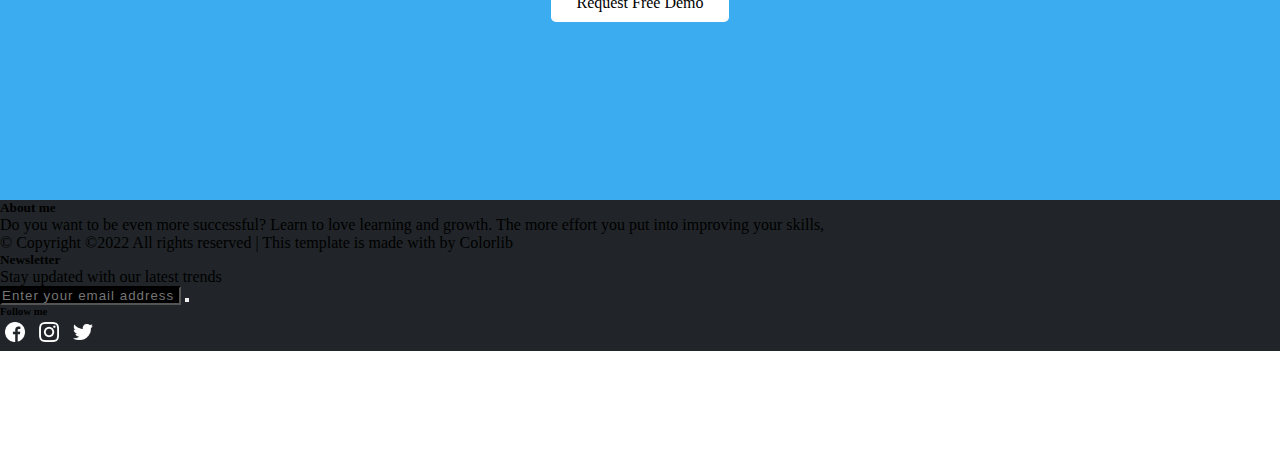
<file: service.html>
<!DOCTYPE html>
<html lang="en">
<head>
    <meta charset="UTF-8">
    <meta http-equiv="X-UA-Compatible" content="IE=edge">
    <meta name="viewport" content="width=device-width, initial-scale=1.0">
    <link rel="shortcut icon" href="Images/svg-black-and-whiteblack-buildin.png" type="image/x-icon">
    <title>Nexus SaaS</title>
    <link rel="stylesheet" href="style.css">
    <link href="https://cdn.jsdelivr.net/npm/bootstrap@5.2.1/dist/css/bootstrap.min.css" rel="stylesheet" integrity="sha384-iYQeCzEYFbKjA/T2uDLTpkwGzCiq6soy8tYaI1GyVh/UjpbCx/TYkiZhlZB6+fzT" crossorigin="anonymous">

</head>
<body>
    
    <div class="heder-2">
    
        <div class="navbar">
            <div class="container  ">
                
                <a href="#"> <img src="Images/logo.png" id="logo"> </a> 
                
                <ul >
                    <li><a href="index.html">Home</a></li>
                    <li><a href="about.html">About</a></li>
                    <li><a href="service.html">Services</a></li>
              
                  <div class="dropdown">
                <span>    <li><a href="#">Pages  </a></li></span>
                    <div class="dropdown-content">
                        <div id="preko">
                        <li> <a href="price.html">Pricing</a></li>

                            <li> <a href="#">Elements</a></li>
                        </div>
                    </div>
                  </div>
                  <div class="dropdown">
                    <span>    <li><a href="#">Blog  </a></li></span>
                        <div class="dropdown-content">
                            <div id="preko">
                            <li> <a href="blog.html">Blog</a></li>
    
                                <li> <a href="blog-details.html">Blog details</a></li>
                            </div>
                        </div>
                      </div>
                    <li><a href="kontakt.html">contact</a></li>
                </ul>
                <div class="Free">
                    <a href="#">Free trial</a>
                </div>
            </div>
        </div>
        <div class="col-md-12">
    
            <div class="main-2">
                <h2>SERVICES</h2> 
                
                <p>Home &rarr; Service</p>
            </div>
    </div>
        </div>


        <div class="main__card">
            <div class="main__card-text">

                <h1>HOW IT WORK FOR YOU</h1>
                <p>Lorem ipsum dolor sit amet, consectetur adipisicing elit, sed do eiusmod tempor incididunt ut labore et dolore magna aliqua. Ut enim ad minim veniam, quis nostrud exercitation.</p>
            </div>
            

                <div class="main__card__kartice">
                    <div class="main-card-1 px-4 col-md-3" id="a-tag" >
                        <div class="slike">

                            <img src="Images/imac.png">
                        </div>
                        
                       

                            <a href="#">Stunning Visuals</a>
                        
                        

                        <p>Here, I focus on a range of items and features that we use in life without giving them a second thought such as Coca Cola.</p>
                    </div>
                    <div class="main-card-2 col-md-3 px-5" id="a-tag">
                        <div class="slike">

                            <img src="Images/code.png" alt="">
                        </div>

                        <a href="#">Stunning Visuals</a>
                        
                        <p>Here, I focus on a range of items and features that we use in life without giving them a second thought such as Coca Cola.</p>
                        
                    </div>
                    <div class="main-card-3 col-md-3 px-4" id="a-tag">
                        <div class="slike">

                            <img src="Images/alarm-clock.png" alt="">
                        </div>
                            <a href="#">Stunning Visuals</a>
                        <p>Here, I focus on a range of items and features that we use in life without giving them a second thought such as Coca Cola.</p>
                        </div>
                           <div class="main-card-3 col-md-3 px-4" id="a-tag">
                        <div class="slike">

                            <img src="Images/alarm-clock.png" alt="">
                        </div>
                            <a href="#">Stunning Visuals</a>
                        <p>Here, I focus on a range of items and features that we use in life without giving them a second thought such as Coca Cola.</p>
                       
                        
                </div>
            </div>
        </div>
    </div>


    <div class="pre-futer col-sl-12  ">
        <h1>Got Impressed to our features?</h1>
        <div class="col-md-6">

            <p>Lorem ipsum dolor sit amet, consectetur adipisicing elit, sed do eiusmod tempor incididunt ut labore et dolore magna aliqua. Ut enim ad minim veniam, quis nostrud exercitation.</p>
        </div>
        <div class="botton-pre-footer">

            <a href="#">Request Free Demo</a>
        </div>
    </div>

<!-- footer -->
<footer class="w-100 py-4 flex-shrink-0">
    <div class="container py-4">
        <div class="row gy-4 gx-5">
            <div class="col-lg-4 col-md-6">
                <h5 class="h1 text-white">About me</h5>
                <p class="small text-muted">Do you want to be even more successful? Learn to love learning and growth. The more effort you put into improving your skills,</p>
                <p class="small text-muted mb-0">&copy; Copyright ©2022 All rights reserved | This template is made with  by <a target="_blank" href="https://colorlib.com/"> Colorlib </a></p>
            </div>
      
            <div class="col-lg-4 col-md-6">
                <h5 class="text-white mb-3">Newsletter</h5>
                <p class="small text-muted">Stay updated with our latest trends</p>
                <form action="#">
                    <div class="input-group mb-3">
                        <input class="form-control" type="email" placeholder="Enter your email address" aria-label="Enter your email address" aria-describedby="button-addon2">
                        <button class="btn btn-primary "  id="button-addon2" type="button"><i class="fas fa-paper-plane"></i></button>
                    </div>
                </form>
            </div>
            <div class="col-lg-4 col-md-6">
                <h6 class="h1 text-white">Follow me</h6>
              <a target="_blank" href="https://www.facebook.com/centar.nit/"><img src="Images/facebook (1).png" class="icons"></a>
                <a target="_blank" href="https://www.instagram.com/centar.nit/"><img src="Images/instagram (1).png" class="icons"></a>
                <a target="_blank" href="https://twitter.com/centernit"><img src="Images/twitter.png" class="icons"></a>
            </div>
        </div>
     </div>
</div>
    </div>
    
</footer>
</div>



    <script src="https://cdn.jsdelivr.net/npm/bootstrap@5.2.1/dist/js/bootstrap.bundle.min.js" integrity="sha384-u1OknCvxWvY5kfmNBILK2hRnQC3Pr17a+RTT6rIHI7NnikvbZlHgTPOOmMi466C8" crossorigin="anonymous"></script>

</body>
</html>
</file>
<file: style.css>
* {
  padding: 0;
  margin: 0;

  
}

.heder {
  height: 100vh;
  background-color: #5ccdff;
  width: 100%;
}
.container {
  
  display: flex;
  align-items: center;
  
}

#logo {
  width: 90px;
}
#slika {
  width: 100%;

}

.navbar {

  display: flex;
  width: 100%;
  height: 100px;
  position: fixed;
  top: 0;
  left: 0;
}


.navbar ul li a {
  text-decoration: none;
  padding: 10px;
  text-transform: uppercase;
  font-size: 14px;
  color: #fff ;
}
/* .navbar  :hover a {
  /* color: wheat !important; */
  /* } */ */
  .navbar ul li {
      list-style: none;
      text-decoration: none;
      display: flex;
      position: relative;
  }
  .navbar ul {
      display: flex;
      list-style: none;
 
  text-decoration: none;
}

.Free {
  display: flex;
  justify-content: center !important;
  align-items: center !important;
  border: 1px solid #fff;
  border-radius: 2px;
  /* width: 10%; */
 

}

.Free a {

  padding: 10px 25px ;
  text-decoration: none;
  display: flex;
  justify-content: center;
  align-items: center !important;
  font-size: 14px;
  color: #fff;
}

.Free :hover  {
background-color: white;
color: #000;
}

.main {
  display: flex;
  margin-top: 10%;
  /* position: absolute; */
}

.main__text {
  display: flex;
  flex: 1;
  color: #fff;
  flex-direction: column;
}
.main__text h1 {
  font-weight: bold;
  font-size: 50px;
}
.main__text p {
  font-size: 13px;
}
.main__images {
  display: flex;
  flex: 2;
  align-items: center;
  justify-content: center;
}

.main__card {
  height: 100vh;
  width: 100%;
  display: flex; 
  flex-wrap: wrap;
  justify-content: center;
  align-items: center;
  flex-direction: column;
}

.main__card-text {
  flex-direction: column;
  display: flex;
  width: 700px;
  justify-content: center;
  align-items: center;
}



.main__card__kartice {
  height: 350px;
  width: 100%;
  
  flex-wrap: wrap;
  flex-direction: row;
  display: flex;
  justify-content: center;
  align-items: center;
  padding-left: 100px;
  padding-right: 100px;
}

.main-card-1 {
  display: flex;
  flex-direction: column;


}

.main-card-2  {
  width: 300px;
}
.main-card-3 {
  width: 300px;
} 

.statistika {
flex-wrap: wrap;
  display: flex !important;
  flex-direction: column ;
  align-items: center !important;
  justify-content: center;
  height: 100vh;
  width: 100%;
  background-color:#edf6ff;
}

#a-tag a{
  text-decoration: none;
  color: black;
  font-size: 24px;
  display: flex;
  justify-content: center;
  

}
.main__card__kartice img {
  height: 70px;
  display: block;
  width: 80px;
  margin-bottom: 18px;
  border-radius: 5px;
  background-color: rgba(204, 204, 204, 0.281);
  padding: 15px 20px 15px 20px
}

.slike {
  display: flex;
  align-items: center;
  justify-content: center;
}
.main__card__kartice p {
  text-align: center;
  font-size: 14px;
}


.main__card__kartice :hover img{
  background-color: #59c7ff;
}
.con-2 {
  display: flex;
  flex-direction: column;
}
.statistika__linkovi {
display: flex;
flex-direction: row;   
width: 100%;
}
.text-placanje {
  text-align: center;

}
.statistika__linkovi a{
  padding: 15px 50px;
  background-color: #5ccdff;
  text-decoration: none;
  color: black;
  text-transform: uppercase;
  font-size: 14px;
}
.slika2 {
  display: flex;
  flex: 2;
  align-items: center;
  justify-content: center;
}


.statistika_row {
  display: flex;
  flex-direction: row;
}
.statistika_title {
  display: flex;
  flex: 1;
  flex-direction: column;
}
#p-tag {
  font-weight: bold;
}



.sekcija-3 {
  display: flex;
  justify-content: center;
  align-items: center;
  flex-direction: column;
  width: 100%;
  height:100vh;
  text-align: center;
}
.sekcija-3 h1 {
  font-weight: bold;
  text-align: center;
}

.sekcija-4 {
  background-color: #edf6ff;

}

.con3 {
  display: flex;
  justify-content: center;
  align-items: center;
}

.sekcija_placanja {
  display: flex;
  justify-content: center;
  align-items: center;
  width: 100%;
  height: 100vh;
}

.placanje {
  display: flex;
  width: 100%;
  height: 500px;
  justify-content: center;
  flex-wrap: wrap;
}
.wrap-1  {
display: flex;
align-items: center;
justify-content: center;
}

.placanje1 {
  background-color: white;

}

.naslov {
  background-color: rgba(204, 204, 204, 0.301);
  display: flex;
  justify-content: center;
  align-items: center;
}

.placanje2 {
  height: 450px;
  background-color: #fff;
  display: flex;
  flex-direction: column;
  align-items: center;
  justify-content: space-between;
  border: 1px solid #cccc;
  border-radius: 5px;
}
.placanje :hover  .naslov {
  background-color: #59c7ff !important;
  color: white;
}
/* .placanje-block  :hover  {
  background-color:white;
  color: black;

  
} */
.placanje :hover .placanje-block {
background-color: #59c7ff;
}
.placanje :hover .cena {
color: white;

}

.placanje :hover .dugme a {
color: #000;
background-color: white;
}


.cena{ 
  justify-content: center;
  align-items: center;
  display: flex;
}

.cena h3 {
  font-size: 55px;
  font-weight: bold;
  display: inline-block;
}
.dugme {
  display: block;
}
.cena p {
  display: inline-block;
}
.placanje-block {
  text-align: center;
  display: inline-block;
  justify-content: center;
  align-items: center !important;
  border-radius: 5px;
  background-color: rgba(204, 204, 204, 0.301);
  padding: 5% 10%;
  border-radius: 10px;
  flex-direction: row !important;
  margin-bottom: 25px;
  
}

.cena2 {
  display: flex;
  justify-content: center;
}




.botton {
  display: flex;
  
}

.botton1 {
  display: flex;
  justify-content: center;
  align-items: center;
  background-color: white;
  background-color: transparent;
  
}
.botton1 :hover {
  color: black;
  background-color: white;
}
.botton1 a {
  border-radius: 5px;
  border: 1px solid white;
  transition: 0.4s;
  
  text-decoration: none;
  color: white;
  padding:10px 20px 10px 20px;
}
.botton-2 {
  margin-left: 15px;
  display: flex;
  justify-content: center;
  align-items: center;
  border-radius: 5px;
  border: 1px solid white;
}
.botton-2 a {
  background-color: white;
  color: black;
  text-decoration: none;
  
  padding:10px 20px 10px 20px;
  transition: 0.4s;
}

.botton-2 :hover {
  background-color: transparent;
  color: white;
}


.main-card-1  :hover  a {
  color: #5ccdff ;
}

.main__card__kartice a {
  font-weight: 600;
}

.statistika__linkovi  a {
  background-color: white;
  border-radius: 5px; 

  
}


.dugme a {
  text-decoration: none;
  color: white;
  background-color: #5ccdff ;
  padding: 10px 20px;
  border-radius: 5px;
}
.ocene-text {
display: flex;
justify-content: center;
align-items: center;
flex-direction: column;

width: 100%;
height: 40vh;
}

.ocene {
  display: flex;
  align-items: center;
  justify-content: center;
  text-align: center;
  flex-direction: column;
  width: 100%;
  height: 100vh;
  background-color: rgba(204, 204, 204, 0.301);
}
/* 
.p-tag-2 {
  text-align: center;
  justify-content: center;
  align-items: center;
}

.ocene-text p {
  text-align: center;
  display: flex;
  align-items: center;
  justify-content: center;
}
.ocene-sekcija {
  display: flex;
}
.ocene-1-sec {
  background-color: red;
}
.ocene-2-sec {
  background-color: green;
}
.profilna-1 {
  top: 0 !important;
  left: 0 !important;
  display: flex;
} */

.sekcija-5 {
  width: 100%;
  height: 100vh;
  display: flex;
  justify-content: center;
  align-items: center;
}

.botton-5 {
  display: flex;
  
  
}
.botton-5 a {
  background-color: #5ccdff ;
  text-decoration: none;
  color:white;
  padding: 10px 25px;
  border-radius: 5px;
  transition: all 300ms linear 0s;
}

.botton-5 :hover {
  color: white;
  background-color: #17599c;
  
}

.pre-futer {
  width: 100%;
  height: 50vh;
  background-color: #3bacf0;
  display: flex;
  align-items: center ;
  justify-content: center;
  flex-direction: column;
  text-align: center;
  color: white;
}

.botton-pre-footer {
  display: flex;
  
  border-radius: 5px;
}
.botton-pre-footer a {
  background-color: white;
  text-decoration: none;
  color: black;
  padding: 10px 25px;
  transition: 0.4s;
  border-radius: 5px;
}

.botton-pre-footer :hover {
  background-color: transparent;
  color: white;
  border: 1px solid white;
  border-radius: 5px;
}



.text-small {
font-size: 0.9rem;
}

a {
color: inherit;
text-decoration: none;
transition: all 0.3s;
}

a:hover, a:focus {
text-decoration: none;
}

.form-control {
background: #212529;
border-color: #545454;
}

.form-control:focus {
background: #212529;
}

footer {
background: #212529;
}


.social-links {
color: white;
display: flex;
/* flex-direction: column; */
width: 15%;
}

.icons {
width: 20px;
margin: 5px;
}

/* About Page */
.heder-2 {
  height: 50vh;
  background-color: #5ccdff;
  width: 100%;
  /* display: flex;
  align-items: center;
  justify-content: center; */
}

.main-2 {
  display: flex;
  align-items: center ;
  justify-content: center;
  height: 40vh;
 
  flex-direction: column;
  color: white;
}

.dropdown {
  position: relative;
  display: inline-block;
}

.dropdown-content {
  display: none;
  position: absolute;
  background-color: #f9f9f9;
  min-width: 160px;
  box-shadow: 0px 8px 16px 0px rgba(0,0,0,0.2);
  /* padding: 12px 16px; */
  z-index: 1;
  margin: 10px;   
}

.dropdown:hover .dropdown-content {
  transition: 0.7s !important;
  display: block;
}

.dropdown-content li  a {
    color: black !important;
     width: 100%;     
     /* padding: 5px; */
  }
  
  
      
      #preko :hover {
  color: white!important;
  background-color: #5ccdff;
}

/* blog stranica */
.heder-3 {
  display: flex;
  width: 100%;
  height: 100vh;
  background-image : linear-gradient(rgba( 0,0,0,0.75 ),rgba( 0,0,0,0.75 )), url("Images/pexels-melike-benli-8633368.jpg") ;
   background-position: center;
   background-size: cover; 
   

  
  }


  .heder-3text {
      display: flex;
      justify-content: center;
      align-items: center;
      width: 100%;
      height: 100vh;
      text-align: center;
      flex-direction: column;
      color: white;
      transition: 0.4s;
  }

  
  .view-more a {
      text-decoration: none;
      color: black;
      padding:15px 30px ;
      margin-top: 15px;
      background-color: white;
  }

  .view-more  :hover  {
      color: white;
      background-color: #3bacf0;
  }

  .blog-sekcija-1 img {
      height: 200px;

  }

  .blog-sekcija-1 {
      display: flex;
      width: 100%;
      justify-content: space-around;
      /* position: relative; */
  }
  
  /* .preko-slike {
      width: 150px;
      position: absolute;
      display: flex;
      height: 40px;
      top: 0;
      left: 0;
      background-color: black;
  } */

  .blog-sekcija-2 {
      display: flex;
      justify-content: center;
      align-items: center;
      height: 100vh;
      text-align: end;
      flex-direction: column;
      
  }

  .blog-sekcija-2-text img {
      width: 18px;
    
  }
  
  .blog-sekcija-2-row {
      display: flex;
      flex-direction: row;
  }

  .blog-sekcija-2-a-text {
      display: flex;
      flex-direction: column;
      text-align: start;
      padding-left: 10%;
  }

  .blog-sekcija-2-a-text a {
      text-decoration: none;
      color: black;
      margin-top: 10px;
     
  }


  .blog-details {
      display: flex;
      justify-content: center;
      align-items: center;
      flex-direction: column;
      height: 100vh;
  }
  
  .con4 {
      display: flex;
      flex-direction: column;
  }


  .mapa {
      display: flex;
      align-items: center;
      justify-content: center;
      height: 100vh;
  }


  .forma-contact{
      display: flex;
      background-color: blue;
      align-items: center;
      justify-content: center;
      width: 100%;
      height: 400px;
  }


  #contact-icon {
      height: 50px;
      
  }

  .forma-contact-1 {
      background-color: #f9f9f9;
      display: flex;
  }

.forma-contact-column {
  display: flex;
  flex-direction: column;
}


body {
  margin: 0;
  padding: 0;
  background-color: #fff;
  padding-bottom: 100px;
}

#contact {
  width: 100%;
  height: 80vh;
}

.section-header {
  text-align: center;
  margin: 0 auto;
  padding: 40px 0;
  font: 300 60px 'Oswald', sans-serif;
  color: #fff;
  text-transform: uppercase;
  letter-spacing: 6px;
}

.contact-wrapper {
  display: flex;
  flex-direction: row;
  justify-content: space-between;
  margin: 0 auto;
  padding: 20px;
  position: relative;
  max-width: 840px;
}

/* Left contact page */
.form-horizontal {
  /*float: left;*/
  max-width: 400px;
  font-family: 'Lato';
  font-weight: 400;
}

.form-control, 
textarea {
  max-width: 400px;
  background-color: #000;
  color: black;
  letter-spacing: 1px;
}

.send-button {
  margin-top: 15px;
  height: 34px;
  width: 400px;
  overflow: hidden;
  transition: all .2s ease-in-out;
}

.alt-send-button {
  width: 400px;
  height: 34px;
  transition: all .2s ease-in-out;
}

.send-text {
  display: block;
  margin-top: 10px;
  font: 700 12px 'Lato', sans-serif;
  letter-spacing: 2px;
}

.alt-send-button:hover {
  transform: translate3d(0px, -29px, 0px);
}

/* Begin Right Contact Page */
.direct-contact-container {
  max-width: 400px;
}

/* Location, Phone, Email Section */
.contact-list {
  list-style-type: none;
  margin-left: -30px;
  padding-right: 20px;
}

.list-item {
  line-height: 4;
  color: #aaa;
}

.contact-text {
  font: 300 18px 'Lato', sans-serif;
  letter-spacing: 1.9px;
  color: black;
}

.place {
  margin-left: 62px;
}

.phone {
  margin-left: 56px;
}

.gmail {
  margin-left: 53px;
}

.contact-text a {
  color: black;
  text-decoration: none;
  transition-duration: 0.2s;
}

.contact-text a:hover {
  color: blue;
  text-decoration: none;
}


/* Social Media Icons */
.social-media-list {
  position: relative;
  font-size: 22px;
  text-align: center;
  width: 100%;
  margin: 0 auto;
  padding: 0;
}

.social-media-list li a {
  color: #fff;
}

.social-media-list li {
  position: relative; 
  display: inline-block;
  height: 60px;
  width: 60px;
  margin: 10px 3px;
  line-height: 60px;
  border-radius: 50%;
  color: #fff;
  background-color: rgb(27,27,27);
  cursor: pointer; 
  transition: all .2s ease-in-out;
}

.social-media-list li:after {
  content: '';
  position: absolute;
  top: 0;
  left: 0;
  width: 60px;
  height: 60px;
  line-height: 60px;
  border-radius: 50%;
  opacity: 0;
  box-shadow: 0 0 0 1px #fff;
  transition: all .2s ease-in-out;
}

.social-media-list li:hover {
  background-color: #fff; 
}

.social-media-list li:hover:after {
  opacity: 1;  
  transform: scale(1.12);
  transition-timing-function: cubic-bezier(0.37,0.74,0.15,1.65);
}

.social-media-list li:hover a {
  color: #000;
}

.copyright {
  font: 200 14px 'Oswald', sans-serif;
  color: #555;
  letter-spacing: 1px;
  text-align: center;
}

hr {
  border-color: rgba(255,255,255,.6);
}

/* Begin Media Queries*/
@media screen and (max-width: 850px) {
  .contact-wrapper {
    display: flex;
    flex-direction: column;
  }
  .direct-contact-container, .form-horizontal {
    margin: 0 auto;
  }  
  @media screen and (max-width: 768px) {
    .main__images {display: none;}
  }

  @media screen and (max-width: 768px){

    .sekcija-5-slika {
      width: 150px;
    }
  }


  @media (max-width: 850px) {
    .sekcija-5 {
      display: flex;
      flex-direction: column;
    }


  @media screen and (max-width: 850px) {
    .sekcija-4 {
      display: flex;
      flex-direction: column;
    }}
  .slika2 {
    max-width: 100%;
height: auto;
  }


  @media screen and (max-width: 850px) {
    .sekcija_placanja {
      display: flex;
      flex-direction: column;
    }}





  .direct-contact-container {
    margin-top: 60px;
    max-width: 300px;
  }    
  .social-media-list li {
    height: 60px;
    width: 60px;
    line-height: 60px;
  }
  .social-media-list li:after {
    width: 60px;
    height: 60px;
    line-height: 60px;
  }
}

@media screen and (max-width: 569px) {

  .direct-contact-container, .form-wrapper {
    float: none;
    margin: 0 auto;
  }  
  .form-control, textarea {
    
    margin: 0 auto;
  }
 
  
  .name, .email, textarea {
    width: 280px;
  } 
  
  .direct-contact-container {
    margin-top: 60px;
    max-width: 280px;
  }  
  .social-media-list {
    left: 0;
  }
  .social-media-list li {
    height: 55px;
    width: 55px;
    line-height: 55px;
    font-size: 2rem;
  }
  .social-media-list li:after {
    width: 55px;
    height: 55px;
    line-height: 55px;
  }
  
}

@media screen and (max-width: 410px) {
  .send-button {
    width: 99%;
  }
}

::selection{
  background: rgba(23,162,184,0.3);
}
.wrapper{
  max-width: 1200px;
  margin: auto;
  padding: 0 20px;
  display: flex;
  flex-wrap: wrap;
  align-items: center;
  justify-content: space-between;
}
.wrapper .box{
  background: #fff;
  width: calc(33% - 10px);
  padding: 25px;
  border-radius: 3px;
  box-shadow: 0px 4px 8px rgba(0,0,0,0.15);
}
.wrapper .box i.quote{
  font-size: 20px;
  color: #17a2b8;
}
.wrapper .box .content{
  display: flex;
  flex-wrap: wrap;
  align-items: center;
  justify-content: space-between;
  padding-top: 10px;
}
.box .info .name{
  font-weight: 600;
  font-size: 17px;
}
.box .info .job{
  font-size: 16px;
  font-weight: 500;
  color: #17a2b8;
}
.box .info .stars{
  margin-top: 2px;
}
.box .info .stars i{
  color: #17a2b8;
}
.box .content .image{
  height: 75px;
  width: 75px;
  padding: 3px;
  background: #17a2b8;
  border-radius: 50%;
}
.content .image img{
  height: 100%;
  width: 100%;
  object-fit: cover;
  border-radius: 50%;
  border: 2px solid #fff;
}
.box:hover .content .image img{
  border-color: #fff;
}
@media (max-width: 1045px) {
  .wrapper .box{
    width: calc(50% - 10px);
    margin: 10px 0;
  }
}
@media (max-width: 702px) {
  .wrapper .box{
    width: 100%;
  }
}

@media screen and (max-width: 600px) {
  div.sekcija-5-slika {
    display: none;
  }
}
@media screen and (max-width: 600px) {
  div.main__images {
    display: none;
  }
}
.sekcija_placanja {
  display: flex;
  flex-wrap: wrap;
}
</file>
